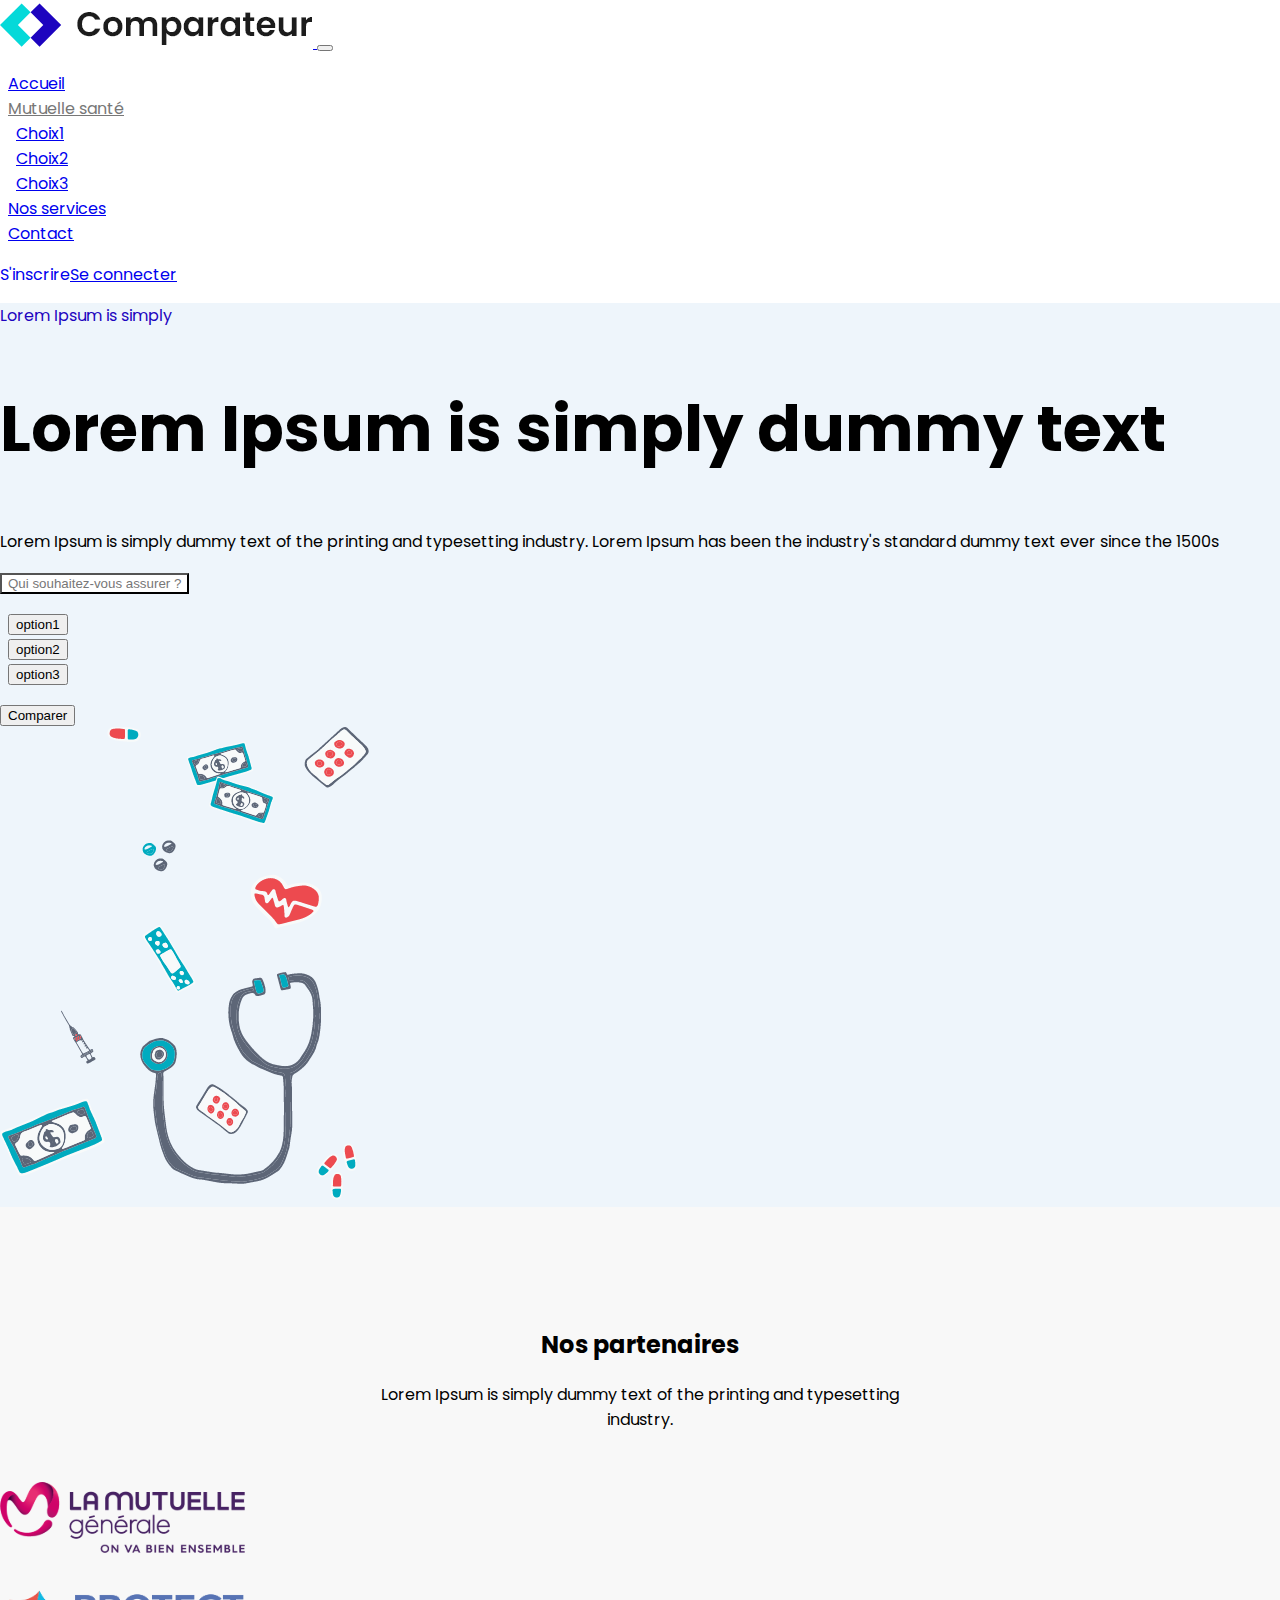
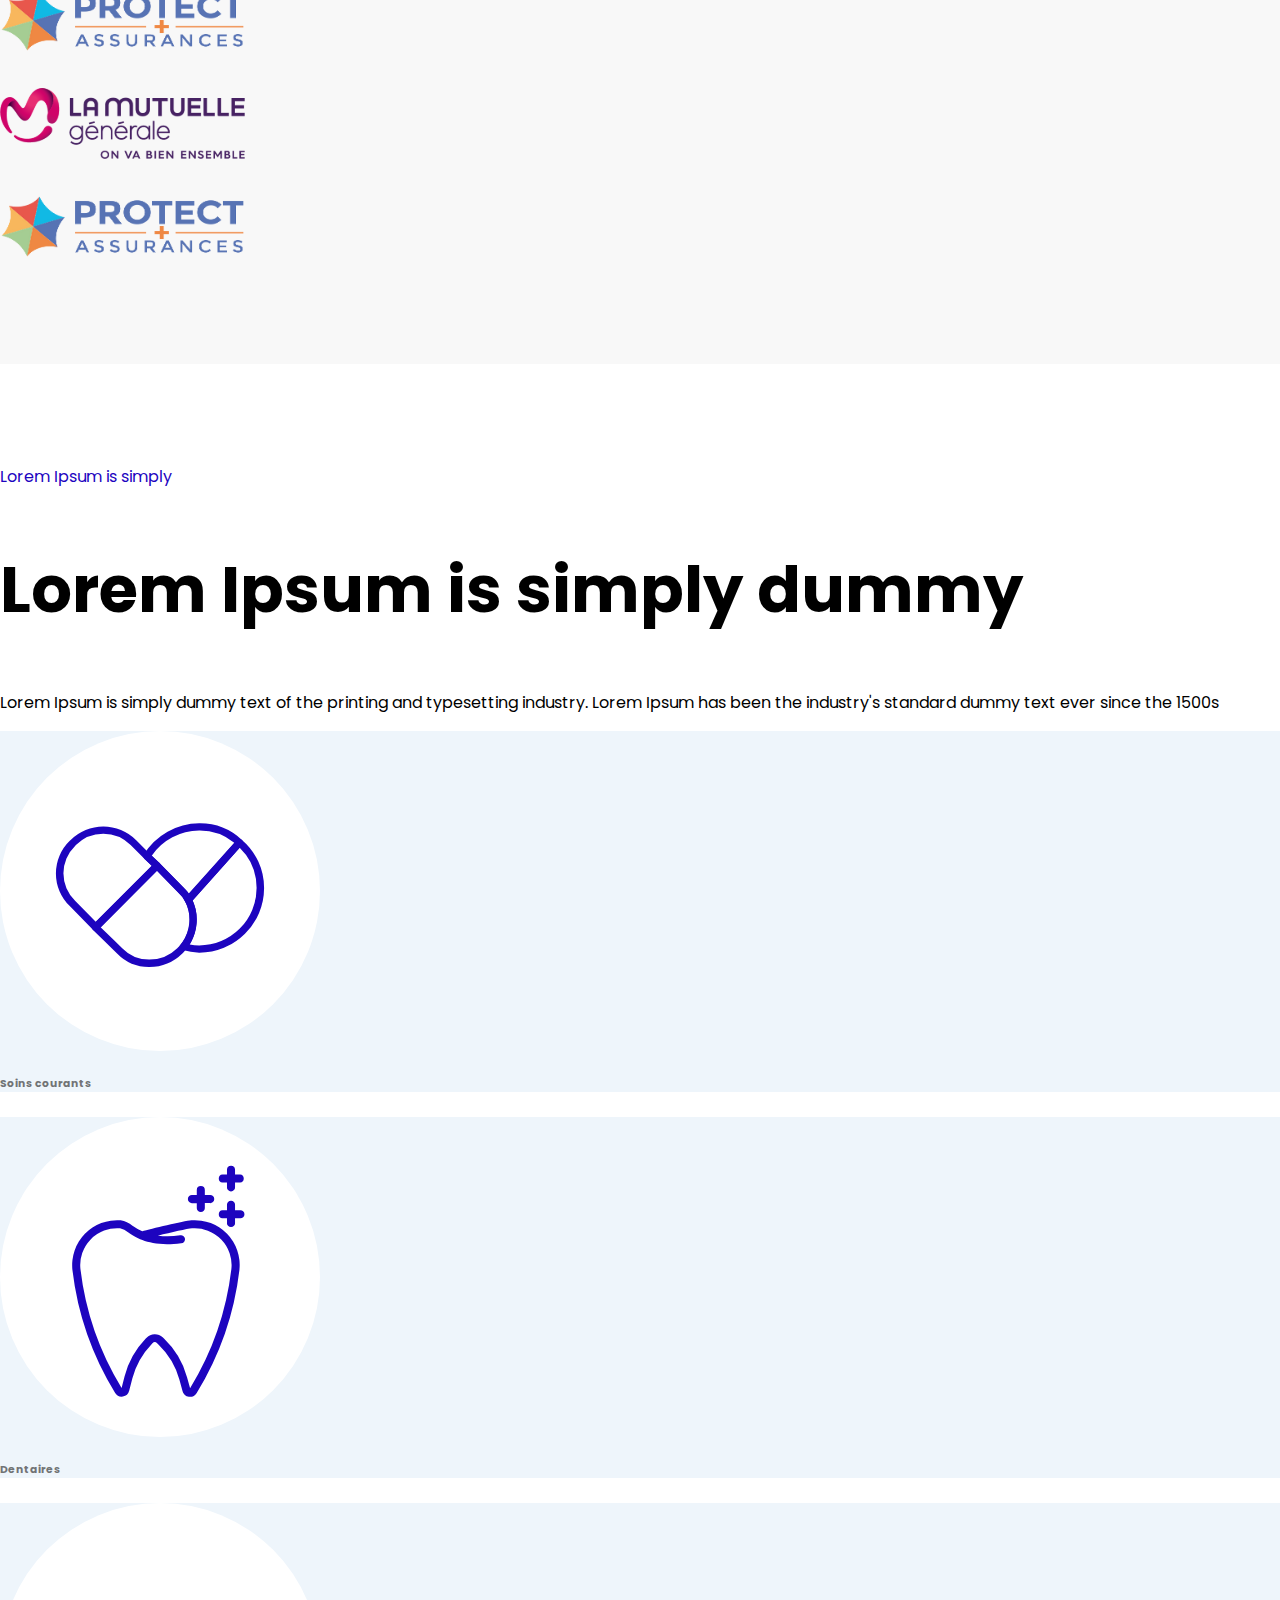
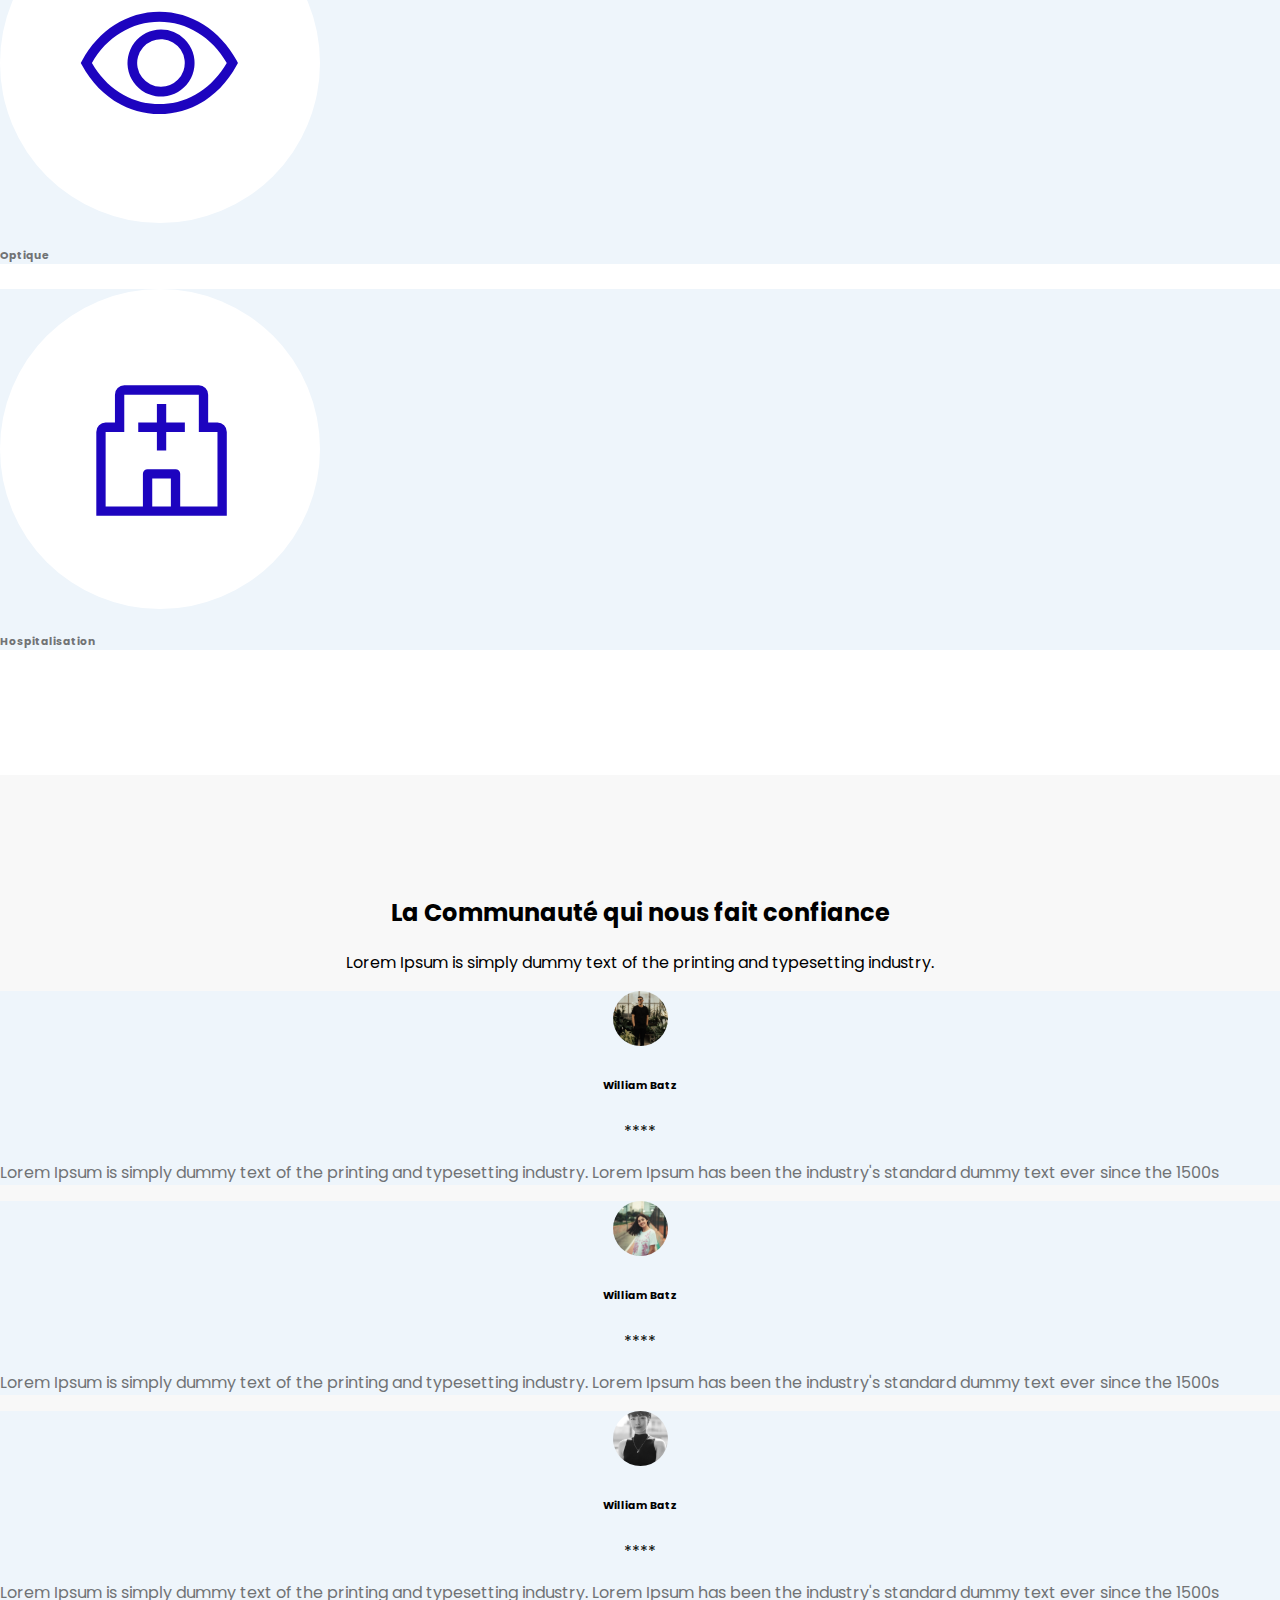
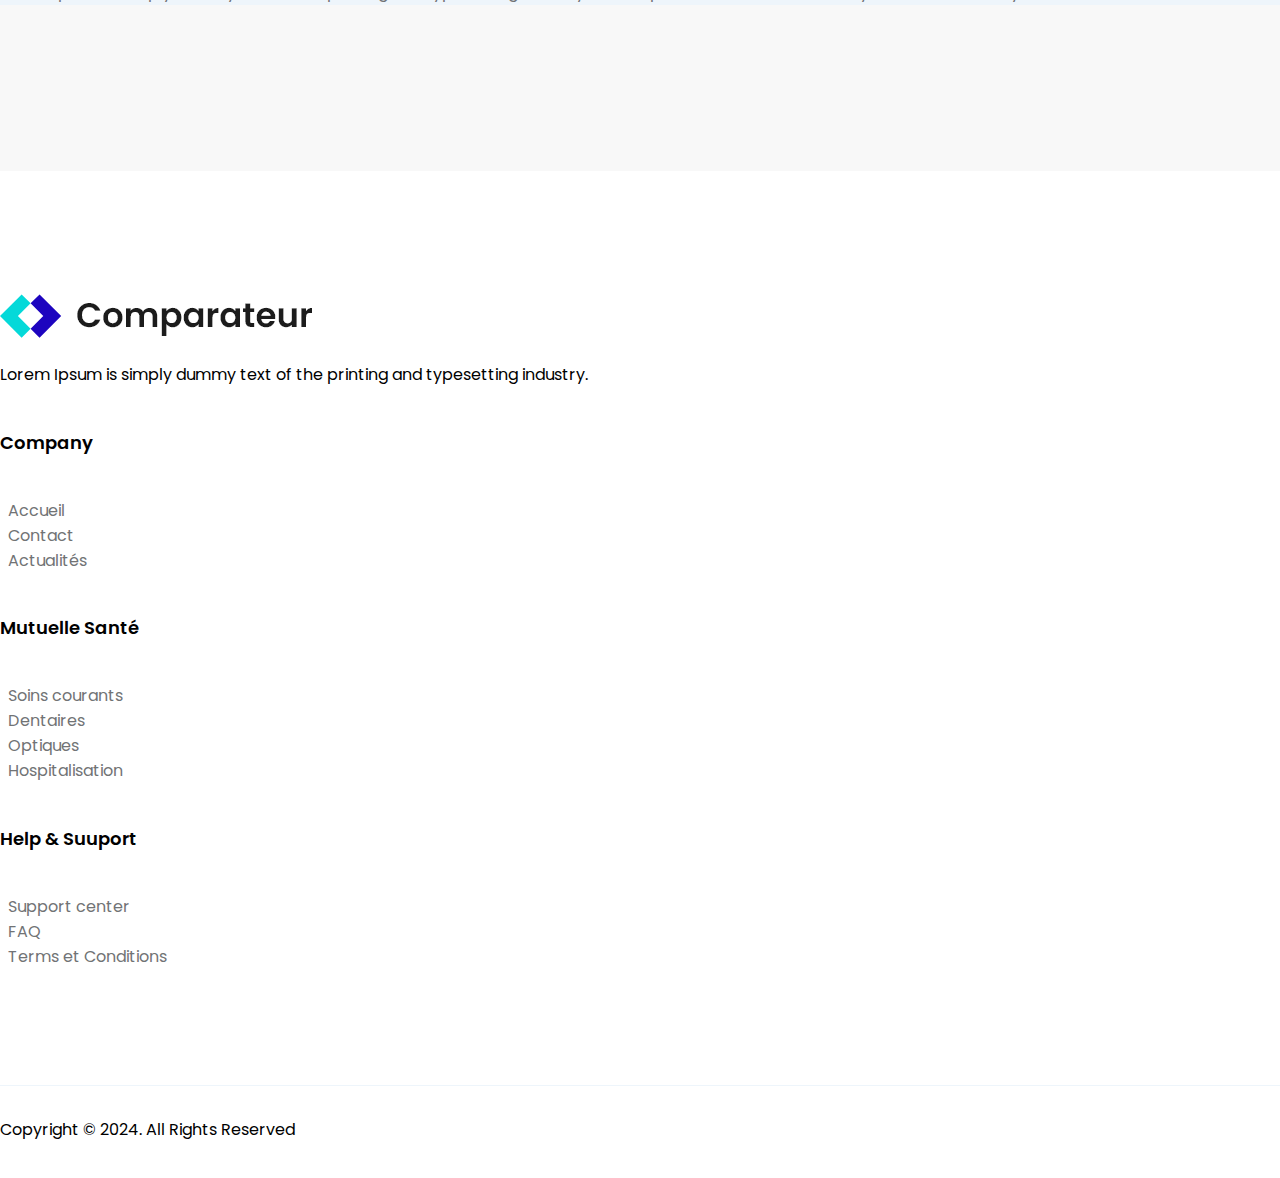
<file: index.html>
<!DOCTYPE html>
<html lang="en">

<head>
    <meta charset="UTF-8">
    <meta name="viewport" content="width=device-width, initial-scale=1.0">
    <title>Comparateur</title>
    <link rel="icon" type="image/x-icon" href="img/Groupe 82.svg">

    <!--  fichier Bootstrap css -->
    <link href="https://cdn.jsdelivr.net/npm/bootstrap@5.3.2/dist/css/bootstrap.min.css" rel="stylesheet"
        integrity="sha384-T3c6CoIi6uLrA9TneNEoa7RxnatzjcDSCmG1MXxSR1GAsXEV/Dwwykc2MPK8M2HN" crossorigin="anonymous">

    <!-- fichier css -->
    <link href="css/styyle.css" rel="stylesheet">



</head>

<body>


    <!-- -------------------   Start Header -------------------  -->
    <header class="header">
        <div class="main-menu">
            <nav class="navbar navbar-expand-md ">
                <div class="container">
                    <a class="navbar-brand" href="index.html">
                        <img src="img/logo.png" alt="Logo">
                    </a>
                    <button class="navbar-toggler" type="button" data-bs-toggle="collapse"
                        data-bs-target="#navbarNavDropdown" aria-controls="navbarNavDropdown" >
                        <span class="navbar-toggler-icon"></span>
                    </button>

                    <div class="collapse navbar-collapse" id="navbarNavDropdown">
                        <ul class="navbar-nav me-auto ">
                            <li class="nav-item">
                                <a class="nav-link active" aria-current="page" href="index.html">Accueil</a>
                            </li>
                            <li class="nav-item dropdown">
                                <a class="nav-link dropdown-toggle" href="#" role="button" data-bs-toggle="dropdown"
                                    aria-expanded="false">
                                    Mutuelle santé
                                </a>
                                <ul class="dropdown-menu">
                                    <li><a class="dropdown-item" href="Mutuelle-santé.html">Choix1</a></li>
                                    <li><a class="dropdown-item" href="Mutuelle-santé.html">Choix2</a></li>
                                    <li><a class="dropdown-item" href="Mutuelle-santé.html">Choix3</a></li>
                                </ul>
                            </li>
                            <li class="nav-item">
                                <a class="nav-link" href="nos-services.html">Nos services</a>
                            </li>
                            <li class="nav-item">
                                <a class="nav-link" href="contact.html">Contact</a>
                            </li>
                        </ul>
                        <ul class="nav navbar-nav navbar-right d-grid gap-2 d-md-flex ">
                            <li> <a class="btn btn-link me-md-2" type="button" href="connexion.html">S'inscrire</a>
                            <li><a class="btn btn-lignt me-md-2" type="button" href="connexion.html">Se connecter</a>
                            </li>
                        </ul>


                    </div>

                </div>
            </nav>
        </div>
    </header>
    <!-- -------------------   End Header -------------------  -->
    

    <!--====== SECTION 1 PART START  ======-->
    <section class="bg-assur d-sm-block p-5  ">
        <div class="container banner-container">
            <div class="row align-items-center">
                <div class="col-lg-6">
                    <div class="content">
                        <span class="small-text ">Lorem Ipsum is simply </span>
                        <h2 class="display-1 fw-semibold text-dark">
                            Lorem Ipsum is simply dummy text
                        </h2>
                        <p class=" mt-4">
                            Lorem Ipsum is simply dummy text of the printing and typesetting industry.
                            Lorem Ipsum has been the industry's standard dummy text ever since the 1500s
                        </p>
                        <form class="d-flex mt-4" role="search">
                            <div class="dropdown me-md-2">
                                <button class="btn dropdown-toggle" type="button" data-bs-toggle="dropdown"
                                    aria-expanded="false">
                                    Qui souhaitez-vous assurer ?
                                </button>
                                <ul class="dropdown-menu">
                                    <li><button class="dropdown-item" type="button">option1</button></li>
                                    <li><button class="dropdown-item" type="button">option2</button></li>
                                    <li><button class="dropdown-item" type="button">option3</button></li>
                                </ul>
                            </div>
                            <button class="btn btn-lignt" type="search"> Comparer </button>
                        </form>
                    </div>

                </div>

                <div class="col-lg-6 col-12">
                    <div class="header-image d-none d-lg-block">
                        <div class="image float-end">
                            <img src="img/Groupe 81.png" alt="Header" />
                        </div>
                    </div>
                </div>


            </div>
        </div>


    </section>
    <!--====== SECTION 1 PART ENDS  ======-->

    <!--====== CLIENT LOGO PART  ======-->
    <section class="client-logo-area client-logo-one">
        <div class="section-title-two">
            <div class="container">
                <div class="row">
                    <div class="col-12">
                        <div class="content">
                            <h2 class="fw-bold">Nos partenaires</h2>
                            <p>
                                Lorem Ipsum is simply dummy text of the printing and typesetting industry.
                            </p>
                        </div>
                    </div>
                </div>
            </div>
        </div>
        <div class="container">
            <div class="row">
                <div class="col-lg-3 col-md-6 col-sm-10">
                    <div class="single-client text-center">
                        <img src="img/La_Mutuelle_Générale_nouveau_logo.svg" alt="logo" />
                    </div>
                </div>
                <div class="col-lg-3 col-md-6 col-sm-10">
                    <div class="single-client text-center">
                        <img src="img/logo-2-2.svg" alt="logo" />
                    </div>
                </div>
                <div class="col-lg-3 col-md-6 col-sm-10">
                    <div class="single-client text-center">
                        <img src="img/La_Mutuelle_Générale_nouveau_logo.svg" alt="Logo" />
                    </div>
                </div>
                <div class="col-lg-3 col-md-6 col-sm-10">
                    <div class="single-client text-center">
                        <img src="img/logo-2-2.svg" alt="Logo" />
                    </div>
                </div>
            </div>
        </div>
    </section>
    <!--====== CLIENT LOGO PART ENDS ======-->

    <!--====== SECTION 3 PART START  ======-->
    <section class="section-area ">
        <div class="container">
            <div class="row align-items-center ">
                <div class="col-lg-6">
                    <div class="content">
                        <span class="small-text ">Lorem Ipsum is simply </span>
                        <h2 class="display-1 fw-semibold text-dark">Lorem Ipsum is simply dummy </h2>
                        <p class="mt-4">
                            Lorem Ipsum is simply dummy text of the printing and typesetting industry.
                            Lorem Ipsum has been the industry's standard dummy text ever since the 1500s
                        </p>
                    </div>

                </div>

                <div class=" col-lg-6 col-md-12 ">
                    <div class="row justify-content-space-around ">
                        <div class=" col-md-6  text-center ">
                            <a href="Mutuelle-santé.html" class="card-link">
                                <div class="card p-3">
                                    <div class="icone">
                                        <img src="img/Groupe80.svg" alt="icon1">
                                    </div>
                                    <div class="text mt-3">
                                        <h6 class="features-title">Soins courants</h4>
                                    </div>
                                </div>
                            </a>
                        </div>
                        <div class="col-md-6 text-center ">
                            <a href="Mutuelle-santé.html" class="card-link">
                                <div class="card p-3">
                                    <div class="icone">
                                        <img src="img/Groupe77.svg" alt="icon1">
                                    </div>
                                    <div class="text mt-3">
                                        <h6 class="features-title">Dentaires</h4>
                                    </div>
                                </div>
                            </a>
                        </div>
                    </div>
                    <div class="row justify-content-space-around mt-3">
                        <div class="col-md-6 text-center ">
                            <a href="Mutuelle-santé.html" class="card-link">
                                <div class="card p-3">
                                    <div class="icone">
                                        <img src="img/Groupe34.svg" alt="icon1">
                                    </div>
                                    <div class="text mt-3">
                                        <h6 class="features-title">Optique</h4>
                                    </div>
                                </div>
                            </a>

                        </div>

                        <div class="col-md-6 text-center ">
                            <a href="Mutuelle-santé.html" class="card-link">
                                <div class="card p-3">
                                    <div class="icone">
                                        <img src="img/Groupe78.svg" alt="icon1">
                                    </div>
                                    <div class="text mt-3">
                                        <h6 class="features-title">Hospitalisation</h4>
                                    </div>
                                </div>
                            </a>

                        </div>
                    </div>

                </div>


            </div>
        </div>


    </section>
    <!--====== SECTION 3 PART ENDS  ======-->

    <!--====== REVIEWS PART START ======-->
    <section class="reviws-client">
        <div class="section-title-two">
            <div class="container">
                <div class="row">
                    <div class="col-12">
                        <div class="content">
                            <h2 class="fw-bold">La Communauté qui nous fait confiance</h2>
                            <p>
                                Lorem Ipsum is simply dummy text of the printing and typesetting industry.
                            </p>
                        </div>
                    </div>
                </div>
                <div class="row mt-5">
                    <div class="col-lg-4 col-md-6 col-sm-10">
                        <div class="card bg-white p-4">
                            <div class="row">
                                <div class=" user-img col-2">
                                    <img src="img/Ellipse1.svg" alt="">
                                </div>
                                <div class="col text-start">
                                    <div class="row">
                                        <h6 class="author-name">William Batz</h6>
                                        <span class="sub-title">****</span>
                                    </div>
                                </div>
                            </div>

                            <div class="row mt-3">
                                <p class="paragraphe-align">Lorem Ipsum is simply dummy text of the printing and
                                    typesetting industry.
                                    Lorem Ipsum has been the industry's standard dummy text ever since the 1500s</p>
                            </div>

                        </div>
                    </div>

                    <div class="col-lg-4 col-md-6 col-sm-10">
                        <div class="card bg-white p-4">
                            <div class="row">
                                <div class=" user-img col-2">
                                    <img src="img/Ellipse2.svg" alt="">
                                </div>
                                <div class="col text-start">
                                    <div class="row">
                                        <h6 class="author-name">William Batz</h6>
                                        <span class="sub-title">****</span>
                                    </div>
                                </div>
                            </div>
                            <div class="row mt-3 ">
                                <p class="paragraphe-align">Lorem Ipsum is simply dummy text of the printing and
                                    typesetting industry.
                                    Lorem Ipsum has been the industry's standard dummy text ever since the 1500s</p>

                            </div>
                        </div>
                    </div>
                    <div class="col-lg-4 col-md-6 col-sm-10">
                        <div class="card bg-white p-4">
                            <div class="row ">
                                <div class="user-img col-2">
                                    <img src="img/Ellipse3.svg" alt="">
                                </div>
                                <div class="col text-start">
                                    <div class="row">
                                        <h6 class="author-name">William Batz</h6>
                                        <span class="sub-title">****</span>
                                    </div>

                                </div>
                            </div>
                            <div class="row mt-3 ">
                                <p class="paragraphe-align">Lorem Ipsum is simply dummy text of the printing and
                                    typesetting industry.
                                    Lorem Ipsum has been the industry's standard dummy text ever since the 1500s</p>

                            </div>


                        </div>
                    </div>
                </div>
            </div>
        </div>
        <div class="container">
            <div class="row">

            </div>
        </div>
    </section>
    <!--====== REVIEWS PART ENDS ======-->

    <!--====== FOOTER PART START ======-->
    <footer class="footer-area footer-one">
        <div class="footer-widget">
            <div class="container">
                <div class="row">
                    <div class="col-xl-6 col-lg-4 col-sm-12">
                        <div class="f-about">
                            <div class="footer-logo">
                                <a href="index.html">
                                    <img src="img/logo.png" alt="Logo" />
                                </a>
                            </div>
                            <p class="text">
                                Lorem Ipsum is simply dummy text of the printing and
                                typesetting industry.
                            </p>
                        </div>

                    </div>
                    <div class="col-xl-2 col-lg-2 col-sm-4">
                        <div class="footer-link">
                            <h6 class="footer-title">Company</h6>
                            <ul>
                                <li><a href="index.html">Accueil</a></li>
                                <li><a href="contact.html">Contact</a></li>
                                <li><a href="actu.html">Actualités</a></li>
                            </ul>
                        </div>
                        <!-- footer link -->
                    </div>
                    <div class="col-xl-2 col-lg-3 col-sm-4">
                        <div class="footer-link">
                            <h6 class="footer-title">Mutuelle Santé</h6>
                            <ul>
                                <li><a href="Mutuelle-santé.html">Soins courants</a></li>
                                <li><a href="Mutuelle-santé.html">Dentaires</a></li>
                                <li><a href="Mutuelle-santé.html">Optiques</a></li>
                                <li><a href="Mutuelle-santé.html">Hospitalisation</a></li>
                            </ul>
                        </div>

                    </div>
                    <div class="col-xl-2 col-lg-3 col-sm-4">
                        <div class="footer-link">
                            <h6 class="footer-title">Help & Suuport</h6>
                            <ul>
                                <li><a href="support.html">Support center</a></li>
                                <li><a href="faq.html">FAQ</a></li>
                                <li><a href="terms.html">Terms et Conditions</a></li>

                            </ul>
                        </div>
                    </div>
                </div>
            </div>
        </div>

        <div class="footer-copyright">
            <div class="container">
                <div class="row ">

                    <p class="text text-center">Copyright © 2024. All Rights Reserved</p>

                </div>
            </div>
        </div>
    </footer>
    <!--====== FOOTER ONE PART ENDS ======-->









    <script src="https://cdn.jsdelivr.net/npm/bootstrap@5.3.2/dist/js/bootstrap.bundle.min.js"
        integrity="sha384-C6RzsynM9kWDrMNeT87bh95OGNyZPhcTNXj1NW7RuBCsyN/o0jlpcV8Qyq46cDfL"
        crossorigin="anonymous"></script>
</body>

</html>
</file>
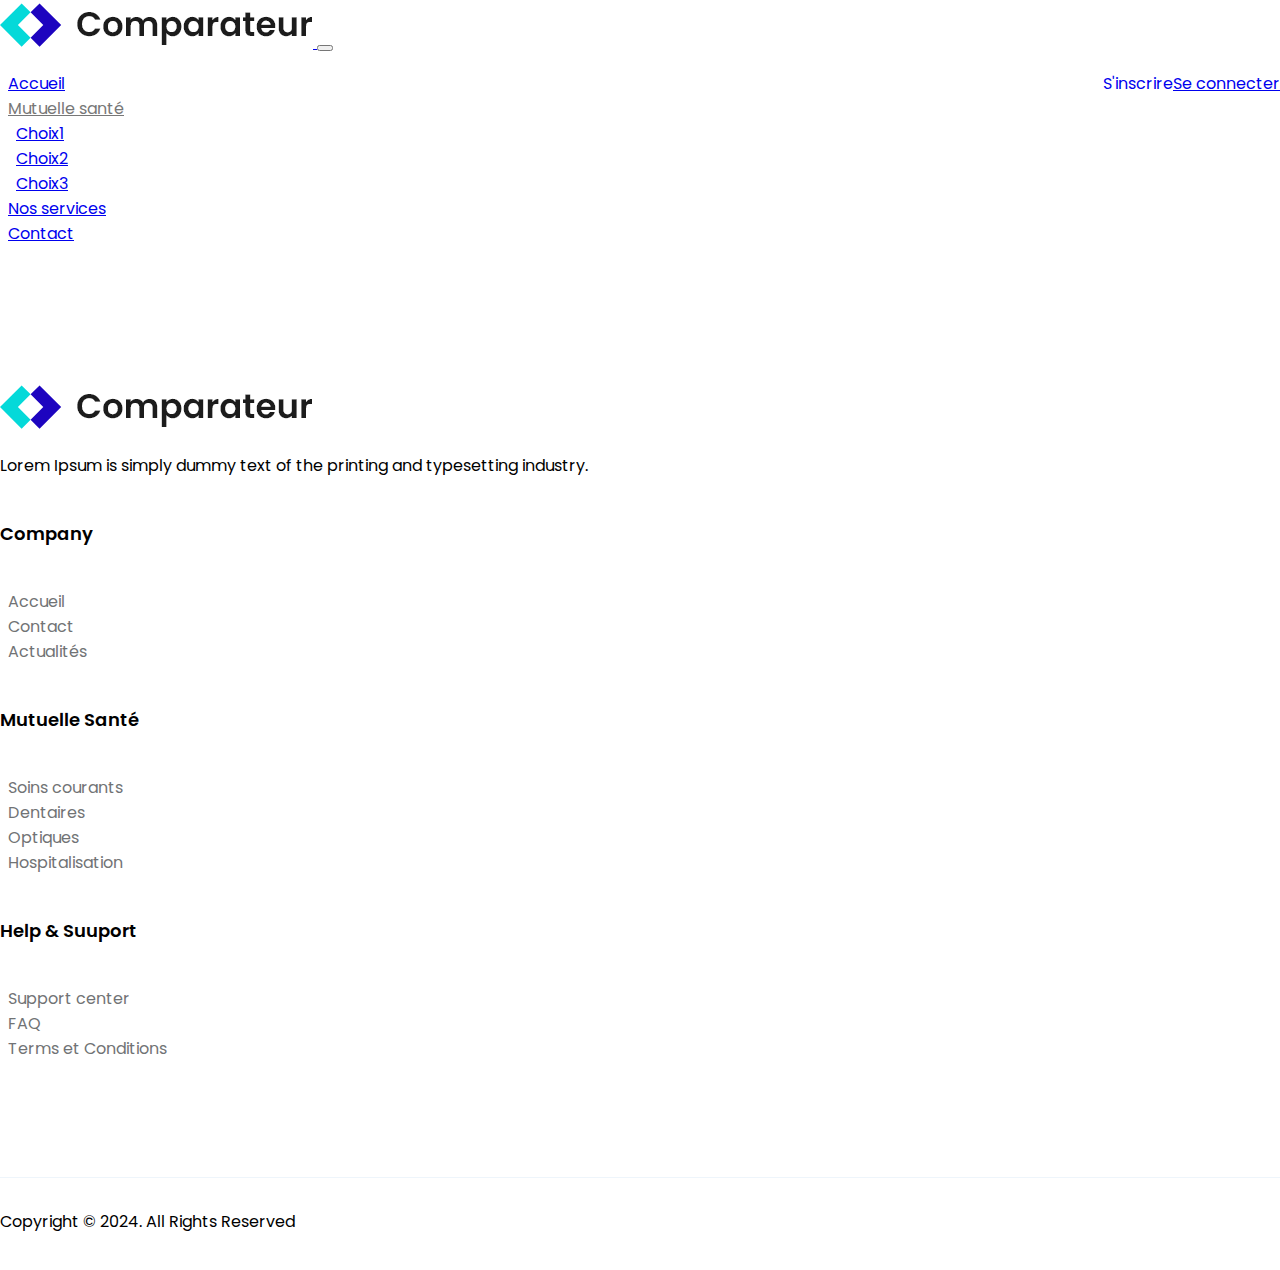
<file: actu.html>
<!DOCTYPE html>
<html lang="en">
<head>
    <meta charset="UTF-8">
    <meta name="viewport" content="width=device-width, initial-scale=1.0">
    <title>Actualités</title>
    <link rel="icon" type="image/x-icon" href="img/Groupe 82.svg">

    <!--  fichier Bootstrap css -->
    <link href="https://cdn.jsdelivr.net/npm/bootstrap@5.3.2/dist/css/bootstrap.min.css" rel="stylesheet"
        integrity="sha384-T3c6CoIi6uLrA9TneNEoa7RxnatzjcDSCmG1MXxSR1GAsXEV/Dwwykc2MPK8M2HN" crossorigin="anonymous">

    <!-- fichier css -->
    <link href="css/styyle.css" rel="stylesheet">
</head>
<body>

<!-- -------------------   Start Header -------------------  -->
<header class="header">
    <div class="main-menu">
        <nav class="navbar navbar-expand-lg ">
            <div class="container">
                <a class="navbar-brand" href="index.html">
                    <img src="img/logo.png" alt="Logo">
                </a>
                <button class="navbar-toggler" type="button" data-bs-toggle="collapse"
                    data-bs-target="#navbarNavDropdown" aria-controls="navbarNavDropdown" aria-expanded="false"
                    aria-label="Toggle navigation">
                    <span class="navbar-toggler-icon"></span>
                </button>

                <div class="collapse navbar-collapse" id="navbarNavDropdown">
                    <ul class="navbar-nav">
                        <li class="nav-item">
                            <a class="nav-link active" aria-current="page" href="index.html">Accueil</a>
                        </li>
                        <li class="nav-item dropdown">
                            <a class="nav-link dropdown-toggle" href="#" role="button" data-bs-toggle="dropdown"
                                aria-expanded="false">
                                Mutuelle santé
                            </a>
                            <ul class="dropdown-menu">
                                <li><a class="dropdown-item" href="Mutuelle-santé.html">Choix1</a></li>
                                <li><a class="dropdown-item" href="Mutuelle-santé.html">Choix2</a></li>
                                <li><a class="dropdown-item" href="Mutuelle-santé.html">Choix3</a></li>
                            </ul>
                        </li>
                        <li class="nav-item">
                            <a class="nav-link" href="nos-services.html">Nos services</a>
                        </li>
                        <li class="nav-item">
                            <a class="nav-link" href="contact.html">Contact</a>
                        </li>
                    </ul>
                    <ul class="nav navbar-nav navbar-right d-grid gap-2 d-md-flex ">
                        <li> <a class="btn btn-link me-md-2" type="button" href="connexion.html">S'inscrire</a>  
                        <li><a class="btn btn-lignt me-md-2" type="button" href="connexion.html">Se connecter</a></li>
                    </ul>


                </div>

            </div>
        </nav>
    </div>
</header>
<!-- -------------------   End Header -------------------  -->

  
    
   <!--====== FOOTER PART START ======-->
   <footer class="footer-area footer-one">
    <div class="footer-widget">
        <div class="container">
            <div class="row">
                <div class="col-xl-6 col-lg-4 col-sm-12">
                    <div class="f-about">
                        <div class="footer-logo">
                            <a href="index.html">
                                <img src="img/logo.png" alt="Logo" />
                            </a>
                        </div>
                        <p class="text">
                            Lorem Ipsum is simply dummy text of the printing and
                            typesetting industry.
                        </p>
                    </div>

                </div>
                <div class="col-xl-2 col-lg-2 col-sm-4">
                    <div class="footer-link">
                        <h6 class="footer-title">Company</h6>
                        <ul>
                            <li><a href="index.html">Accueil</a></li>
                            <li><a href="contact.html">Contact</a></li>
                            <li><a href="actu.html">Actualités</a></li>
                        </ul>
                    </div>
                    <!-- footer link -->
                </div>
                <div class="col-xl-2 col-lg-3 col-sm-4">
                    <div class="footer-link">
                        <h6 class="footer-title">Mutuelle Santé</h6>
                        <ul>
                            <li><a href="Mutuelle-santé.html">Soins courants</a></li>
                            <li><a href="Mutuelle-santé.html">Dentaires</a></li>
                            <li><a href="Mutuelle-santé.html">Optiques</a></li>
                            <li><a href="Mutuelle-santé.html">Hospitalisation</a></li>
                        </ul>
                    </div>

                </div>
                <div class="col-xl-2 col-lg-3 col-sm-4">
                    <div class="footer-link">
                        <h6 class="footer-title">Help & Suuport</h6>
                        <ul>
                            <li><a href="support.html">Support center</a></li>
                            <li><a href="faq.html">FAQ</a></li>
                            <li><a href="terms.html">Terms et Conditions</a></li>

                        </ul>
                    </div>
                </div>
            </div>
        </div>
    </div>

    <div class="footer-copyright">
        <div class="container">
            <div class="row ">

                <p class="text text-center">Copyright © 2024. All Rights Reserved</p>

            </div>
        </div>
    </div>
</footer>
<!--====== FOOTER ONE PART ENDS ======-->


    <script src="https://cdn.jsdelivr.net/npm/bootstrap@5.3.2/dist/js/bootstrap.bundle.min.js"
        integrity="sha384-C6RzsynM9kWDrMNeT87bh95OGNyZPhcTNXj1NW7RuBCsyN/o0jlpcV8Qyq46cDfL"
        crossorigin="anonymous"></script>


</body>

</html>
</file>
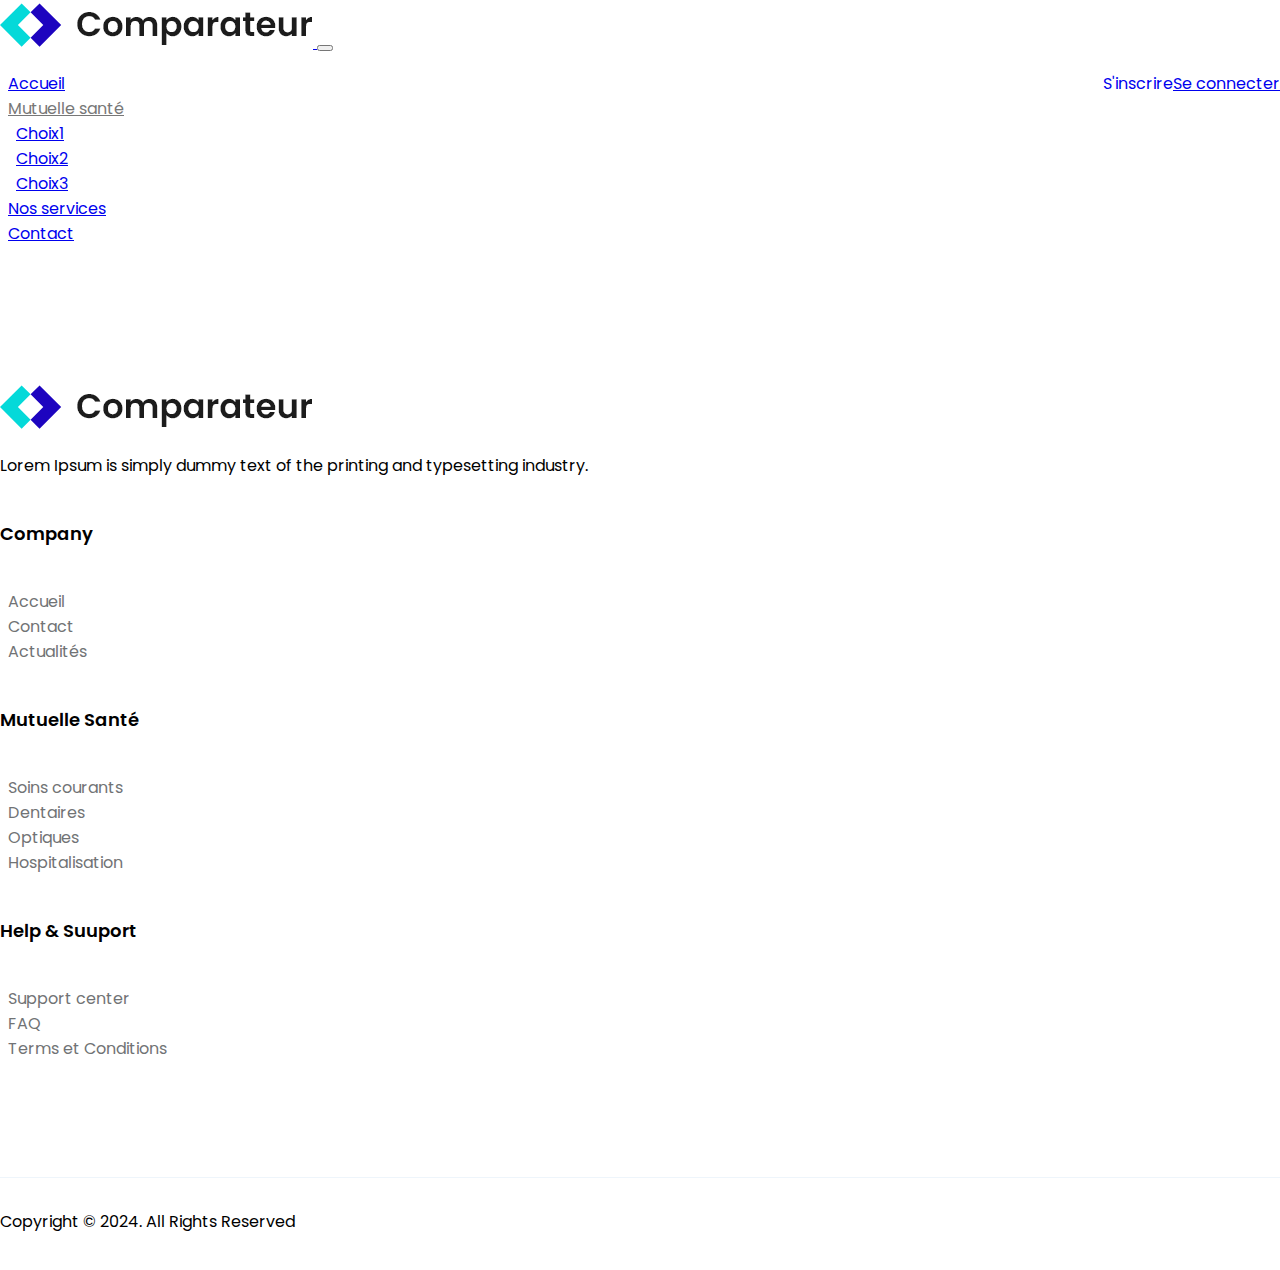
<file: connexion.html>
<!DOCTYPE html>
<html lang="en">
<head>
    <meta charset="UTF-8">
    <meta name="viewport" content="width=device-width, initial-scale=1.0">
    <title>Connexion</title>
    <link rel="icon" type="image/x-icon" href="img/Groupe 82.svg">

    <!--  fichier Bootstrap css -->
    <link href="https://cdn.jsdelivr.net/npm/bootstrap@5.3.2/dist/css/bootstrap.min.css" rel="stylesheet"
        integrity="sha384-T3c6CoIi6uLrA9TneNEoa7RxnatzjcDSCmG1MXxSR1GAsXEV/Dwwykc2MPK8M2HN" crossorigin="anonymous">

    <!-- fichier css -->
    <link href="css/styyle.css" rel="stylesheet">
</head>
<body>

<!-- -------------------   Start Header -------------------  -->
<header class="header">
    <div class="main-menu">
        <nav class="navbar navbar-expand-lg ">
            <div class="container">
                <a class="navbar-brand" href="index.html">
                    <img src="img/logo.png" alt="Logo">
                </a>
                <button class="navbar-toggler" type="button" data-bs-toggle="collapse"
                    data-bs-target="#navbarNavDropdown" aria-controls="navbarNavDropdown" aria-expanded="false"
                    aria-label="Toggle navigation">
                    <span class="navbar-toggler-icon"></span>
                </button>

                <div class="collapse navbar-collapse" id="navbarNavDropdown">
                    <ul class="navbar-nav">
                        <li class="nav-item">
                            <a class="nav-link active" aria-current="page" href="index.html">Accueil</a>
                        </li>
                        <li class="nav-item dropdown">
                            <a class="nav-link dropdown-toggle" href="#" role="button" data-bs-toggle="dropdown"
                                aria-expanded="false">
                                Mutuelle santé
                            </a>
                            <ul class="dropdown-menu">
                                <li><a class="dropdown-item" href="Mutuelle-santé.html">Choix1</a></li>
                                <li><a class="dropdown-item" href="Mutuelle-santé.html">Choix2</a></li>
                                <li><a class="dropdown-item" href="Mutuelle-santé.html">Choix3</a></li>
                            </ul>
                        </li>
                        <li class="nav-item">
                            <a class="nav-link" href="nos-services.html">Nos services</a>
                        </li>
                        <li class="nav-item">
                            <a class="nav-link" href="contact.html">Contact</a>
                        </li>
                    </ul>
                    <ul class="nav navbar-nav navbar-right d-grid gap-2 d-md-flex ">
                        <li> <a class="btn btn-link me-md-2" type="button" href="connexion.html">S'inscrire</a>  
                        <li><a class="btn btn-lignt me-md-2" type="button" href="connexion.html">Se connecter</a></li>
                    </ul>


                </div>

            </div>
        </nav>
    </div>
</header>
<!-- -------------------   End Header -------------------  -->

  
    
   <!--====== FOOTER PART START ======-->
   <footer class="footer-area footer-one">
    <div class="footer-widget">
        <div class="container">
            <div class="row">
                <div class="col-xl-6 col-lg-4 col-sm-12">
                    <div class="f-about">
                        <div class="footer-logo">
                            <a href="index.html">
                                <img src="img/logo.png" alt="Logo" />
                            </a>
                        </div>
                        <p class="text">
                            Lorem Ipsum is simply dummy text of the printing and
                            typesetting industry.
                        </p>
                    </div>

                </div>
                <div class="col-xl-2 col-lg-2 col-sm-4">
                    <div class="footer-link">
                        <h6 class="footer-title">Company</h6>
                        <ul>
                            <li><a href="index.html">Accueil</a></li>
                            <li><a href="contact.html">Contact</a></li>
                            <li><a href="actu.html">Actualités</a></li>
                        </ul>
                    </div>
                    <!-- footer link -->
                </div>
                <div class="col-xl-2 col-lg-3 col-sm-4">
                    <div class="footer-link">
                        <h6 class="footer-title">Mutuelle Santé</h6>
                        <ul>
                            <li><a href="Mutuelle-santé.html">Soins courants</a></li>
                            <li><a href="Mutuelle-santé.html">Dentaires</a></li>
                            <li><a href="Mutuelle-santé.html">Optiques</a></li>
                            <li><a href="Mutuelle-santé.html">Hospitalisation</a></li>
                        </ul>
                    </div>

                </div>
                <div class="col-xl-2 col-lg-3 col-sm-4">
                    <div class="footer-link">
                        <h6 class="footer-title">Help & Suuport</h6>
                        <ul>
                            <li><a href="support.html">Support center</a></li>
                            <li><a href="faq.html">FAQ</a></li>
                            <li><a href="terms.html">Terms et Conditions</a></li>

                        </ul>
                    </div>
                </div>
            </div>
        </div>
    </div>

    <div class="footer-copyright">
        <div class="container">
            <div class="row ">

                <p class="text text-center">Copyright © 2024. All Rights Reserved</p>

            </div>
        </div>
    </div>
</footer>
<!--====== FOOTER ONE PART ENDS ======-->


    <script src="https://cdn.jsdelivr.net/npm/bootstrap@5.3.2/dist/js/bootstrap.bundle.min.js"
        integrity="sha384-C6RzsynM9kWDrMNeT87bh95OGNyZPhcTNXj1NW7RuBCsyN/o0jlpcV8Qyq46cDfL"
        crossorigin="anonymous"></script>


</body>

</html>
</file>
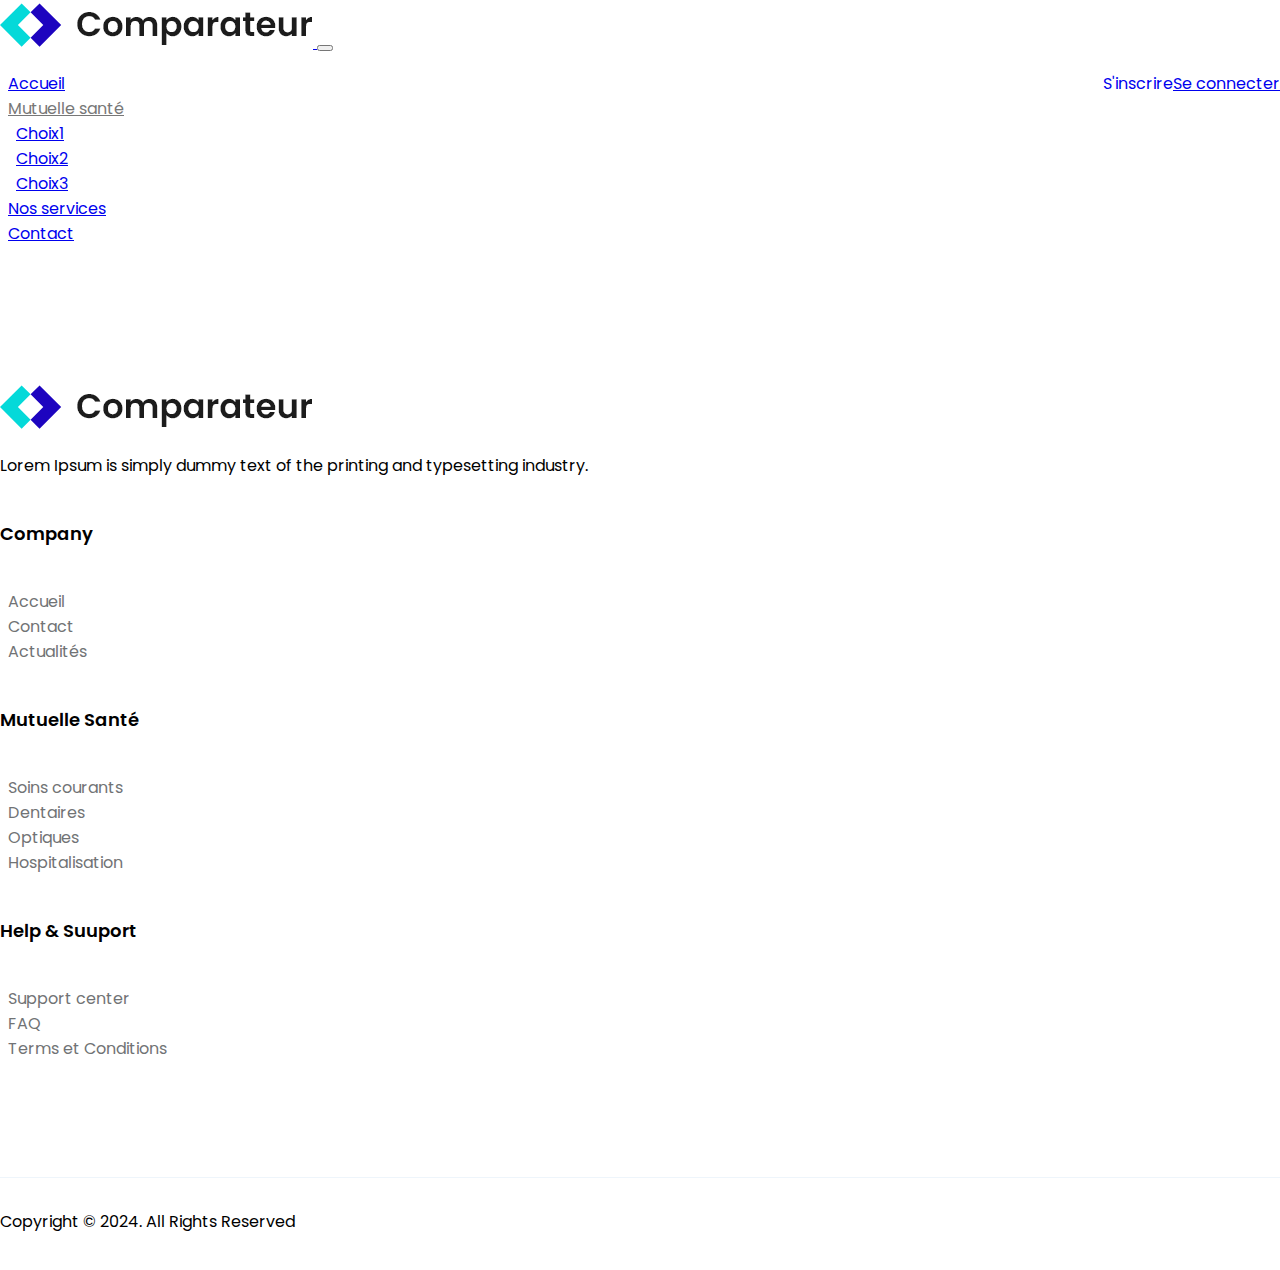
<file: contact.html>
<!DOCTYPE html>
<html lang="en">
<head>
    <meta charset="UTF-8">
    <meta name="viewport" content="width=device-width, initial-scale=1.0">
    <title>Contact</title>
    <link rel="icon" type="image/x-icon" href="img/Groupe 82.svg">

    <!--  fichier Bootstrap css -->
    <link href="https://cdn.jsdelivr.net/npm/bootstrap@5.3.2/dist/css/bootstrap.min.css" rel="stylesheet"
        integrity="sha384-T3c6CoIi6uLrA9TneNEoa7RxnatzjcDSCmG1MXxSR1GAsXEV/Dwwykc2MPK8M2HN" crossorigin="anonymous">

    <!-- fichier css -->
    <link href="css/styyle.css" rel="stylesheet">
</head>
<body>

<!-- -------------------   Start Header -------------------  -->
<header class="header">
    <div class="main-menu">
        <nav class="navbar navbar-expand-lg ">
            <div class="container">
                <a class="navbar-brand" href="index.html">
                    <img src="img/logo.png" alt="Logo">
                </a>
                <button class="navbar-toggler" type="button" data-bs-toggle="collapse"
                    data-bs-target="#navbarNavDropdown" aria-controls="navbarNavDropdown" aria-expanded="false"
                    aria-label="Toggle navigation">
                    <span class="navbar-toggler-icon"></span>
                </button>

                <div class="collapse navbar-collapse" id="navbarNavDropdown">
                    <ul class="navbar-nav">
                        <li class="nav-item">
                            <a class="nav-link active" aria-current="page" href="index.html">Accueil</a>
                        </li>
                        <li class="nav-item dropdown">
                            <a class="nav-link dropdown-toggle" href="#" role="button" data-bs-toggle="dropdown"
                                aria-expanded="false">
                                Mutuelle santé
                            </a>
                            <ul class="dropdown-menu">
                                <li><a class="dropdown-item" href="Mutuelle-santé.html">Choix1</a></li>
                                <li><a class="dropdown-item" href="Mutuelle-santé.html">Choix2</a></li>
                                <li><a class="dropdown-item" href="Mutuelle-santé.html">Choix3</a></li>
                            </ul>
                        </li>
                        <li class="nav-item">
                            <a class="nav-link" href="nos-services.html">Nos services</a>
                        </li>
                        <li class="nav-item">
                            <a class="nav-link" href="contact.html">Contact</a>
                        </li>
                    </ul>
                    <ul class="nav navbar-nav navbar-right d-grid gap-2 d-md-flex ">
                        <li> <a class="btn btn-link me-md-2" type="button" href="connexion.html">S'inscrire</a>  
                        <li><a class="btn btn-lignt me-md-2" type="button" href="connexion.html">Se connecter</a></li>
                    </ul>


                </div>

            </div>
        </nav>
    </div>
</header>
<!-- -------------------   End Header -------------------  -->

  
    
   <!--====== FOOTER PART START ======-->
   <footer class="footer-area footer-one">
    <div class="footer-widget">
        <div class="container">
            <div class="row">
                <div class="col-xl-6 col-lg-4 col-sm-12">
                    <div class="f-about">
                        <div class="footer-logo">
                            <a href="index.html">
                                <img src="img/logo.png" alt="Logo" />
                            </a>
                        </div>
                        <p class="text">
                            Lorem Ipsum is simply dummy text of the printing and
                            typesetting industry.
                        </p>
                    </div>

                </div>
                <div class="col-xl-2 col-lg-2 col-sm-4">
                    <div class="footer-link">
                        <h6 class="footer-title">Company</h6>
                        <ul>
                            <li><a href="index.html">Accueil</a></li>
                            <li><a href="contact.html">Contact</a></li>
                            <li><a href="actu.html">Actualités</a></li>
                        </ul>
                    </div>
                    <!-- footer link -->
                </div>
                <div class="col-xl-2 col-lg-3 col-sm-4">
                    <div class="footer-link">
                        <h6 class="footer-title">Mutuelle Santé</h6>
                        <ul>
                            <li><a href="Mutuelle-santé.html">Soins courants</a></li>
                            <li><a href="Mutuelle-santé.html">Dentaires</a></li>
                            <li><a href="Mutuelle-santé.html">Optiques</a></li>
                            <li><a href="Mutuelle-santé.html">Hospitalisation</a></li>
                        </ul>
                    </div>

                </div>
                <div class="col-xl-2 col-lg-3 col-sm-4">
                    <div class="footer-link">
                        <h6 class="footer-title">Help & Suuport</h6>
                        <ul>
                            <li><a href="support.html">Support center</a></li>
                            <li><a href="faq.html">FAQ</a></li>
                            <li><a href="terms.html">Terms et Conditions</a></li>

                        </ul>
                    </div>
                </div>
            </div>
        </div>
    </div>

    <div class="footer-copyright">
        <div class="container">
            <div class="row ">

                <p class="text text-center">Copyright © 2024. All Rights Reserved</p>

            </div>
        </div>
    </div>
</footer>
<!--====== FOOTER ONE PART ENDS ======-->


    <script src="https://cdn.jsdelivr.net/npm/bootstrap@5.3.2/dist/js/bootstrap.bundle.min.js"
        integrity="sha384-C6RzsynM9kWDrMNeT87bh95OGNyZPhcTNXj1NW7RuBCsyN/o0jlpcV8Qyq46cDfL"
        crossorigin="anonymous"></script>


</body>

</html>
</file>
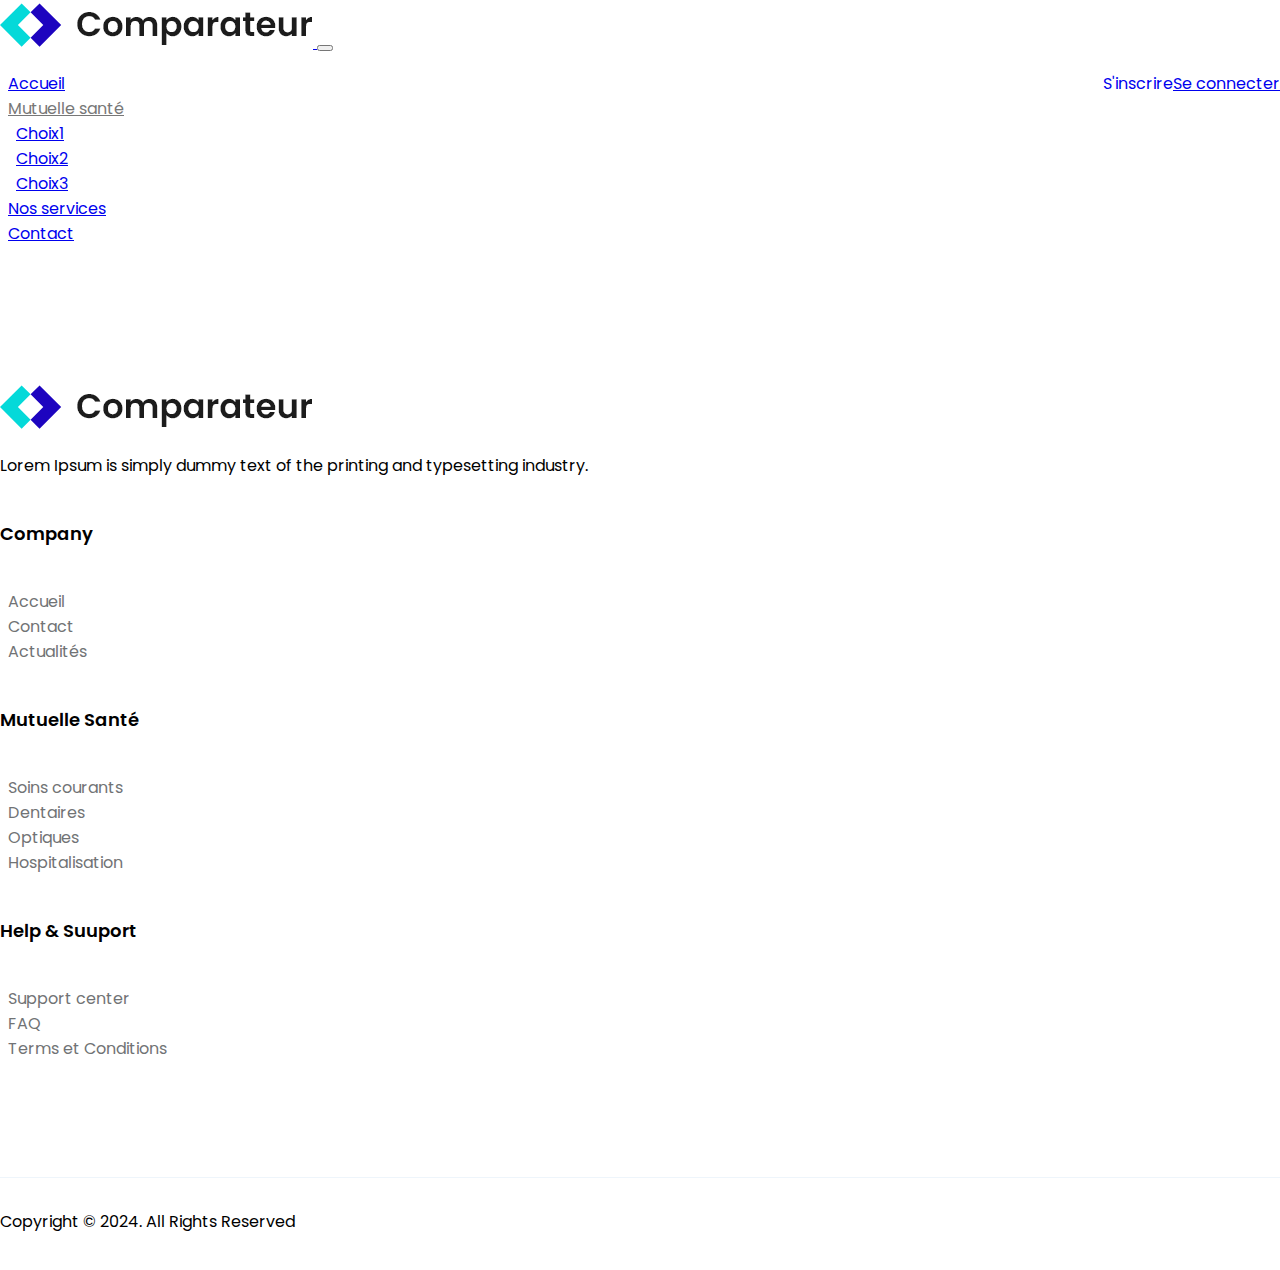
<file: faq.html>
<!DOCTYPE html>
<html lang="en">
<head>
    <meta charset="UTF-8">
    <meta name="viewport" content="width=device-width, initial-scale=1.0">
    <title>FAQ</title>
    <link rel="icon" type="image/x-icon" href="img/Groupe 82.svg">

    <!--  fichier Bootstrap css -->
    <link href="https://cdn.jsdelivr.net/npm/bootstrap@5.3.2/dist/css/bootstrap.min.css" rel="stylesheet"
        integrity="sha384-T3c6CoIi6uLrA9TneNEoa7RxnatzjcDSCmG1MXxSR1GAsXEV/Dwwykc2MPK8M2HN" crossorigin="anonymous">

    <!-- fichier css -->
    <link href="css/styyle.css" rel="stylesheet">
</head>
<body>

<!-- -------------------   Start Header -------------------  -->
<header class="header">
    <div class="main-menu">
        <nav class="navbar navbar-expand-lg ">
            <div class="container">
                <a class="navbar-brand" href="index.html">
                    <img src="img/logo.png" alt="Logo">
                </a>
                <button class="navbar-toggler" type="button" data-bs-toggle="collapse"
                    data-bs-target="#navbarNavDropdown" aria-controls="navbarNavDropdown" aria-expanded="false"
                    aria-label="Toggle navigation">
                    <span class="navbar-toggler-icon"></span>
                </button>

                <div class="collapse navbar-collapse" id="navbarNavDropdown">
                    <ul class="navbar-nav">
                        <li class="nav-item">
                            <a class="nav-link active" aria-current="page" href="index.html">Accueil</a>
                        </li>
                        <li class="nav-item dropdown">
                            <a class="nav-link dropdown-toggle" href="#" role="button" data-bs-toggle="dropdown"
                                aria-expanded="false">
                                Mutuelle santé
                            </a>
                            <ul class="dropdown-menu">
                                <li><a class="dropdown-item" href="Mutuelle-santé.html">Choix1</a></li>
                                <li><a class="dropdown-item" href="Mutuelle-santé.html">Choix2</a></li>
                                <li><a class="dropdown-item" href="Mutuelle-santé.html">Choix3</a></li>
                            </ul>
                        </li>
                        <li class="nav-item">
                            <a class="nav-link" href="nos-services.html">Nos services</a>
                        </li>
                        <li class="nav-item">
                            <a class="nav-link" href="contact.html">Contact</a>
                        </li>
                    </ul>
                    <ul class="nav navbar-nav navbar-right d-grid gap-2 d-md-flex ">
                        <li> <a class="btn btn-link me-md-2" type="button" href="connexion.html">S'inscrire</a>  
                        <li><a class="btn btn-lignt me-md-2" type="button" href="connexion.html">Se connecter</a></li>
                    </ul>


                </div>

            </div>
        </nav>
    </div>
</header>
<!-- -------------------   End Header -------------------  -->

  
    
   <!--====== FOOTER PART START ======-->
   <footer class="footer-area footer-one">
    <div class="footer-widget">
        <div class="container">
            <div class="row">
                <div class="col-xl-6 col-lg-4 col-sm-12">
                    <div class="f-about">
                        <div class="footer-logo">
                            <a href="index.html">
                                <img src="img/logo.png" alt="Logo" />
                            </a>
                        </div>
                        <p class="text">
                            Lorem Ipsum is simply dummy text of the printing and
                            typesetting industry.
                        </p>
                    </div>

                </div>
                <div class="col-xl-2 col-lg-2 col-sm-4">
                    <div class="footer-link">
                        <h6 class="footer-title">Company</h6>
                        <ul>
                            <li><a href="index.html">Accueil</a></li>
                            <li><a href="contact.html">Contact</a></li>
                            <li><a href="actu.html">Actualités</a></li>
                        </ul>
                    </div>
                    <!-- footer link -->
                </div>
                <div class="col-xl-2 col-lg-3 col-sm-4">
                    <div class="footer-link">
                        <h6 class="footer-title">Mutuelle Santé</h6>
                        <ul>
                            <li><a href="Mutuelle-santé.html">Soins courants</a></li>
                            <li><a href="Mutuelle-santé.html">Dentaires</a></li>
                            <li><a href="Mutuelle-santé.html">Optiques</a></li>
                            <li><a href="Mutuelle-santé.html">Hospitalisation</a></li>
                        </ul>
                    </div>

                </div>
                <div class="col-xl-2 col-lg-3 col-sm-4">
                    <div class="footer-link">
                        <h6 class="footer-title">Help & Suuport</h6>
                        <ul>
                            <li><a href="support.html">Support center</a></li>
                            <li><a href="faq.html">FAQ</a></li>
                            <li><a href="terms.html">Terms et Conditions</a></li>

                        </ul>
                    </div>
                </div>
            </div>
        </div>
    </div>

    <div class="footer-copyright">
        <div class="container">
            <div class="row ">

                <p class="text text-center">Copyright © 2024. All Rights Reserved</p>

            </div>
        </div>
    </div>
</footer>
<!--====== FOOTER ONE PART ENDS ======-->


    <script src="https://cdn.jsdelivr.net/npm/bootstrap@5.3.2/dist/js/bootstrap.bundle.min.js"
        integrity="sha384-C6RzsynM9kWDrMNeT87bh95OGNyZPhcTNXj1NW7RuBCsyN/o0jlpcV8Qyq46cDfL"
        crossorigin="anonymous"></script>


</body>

</html>
</file>
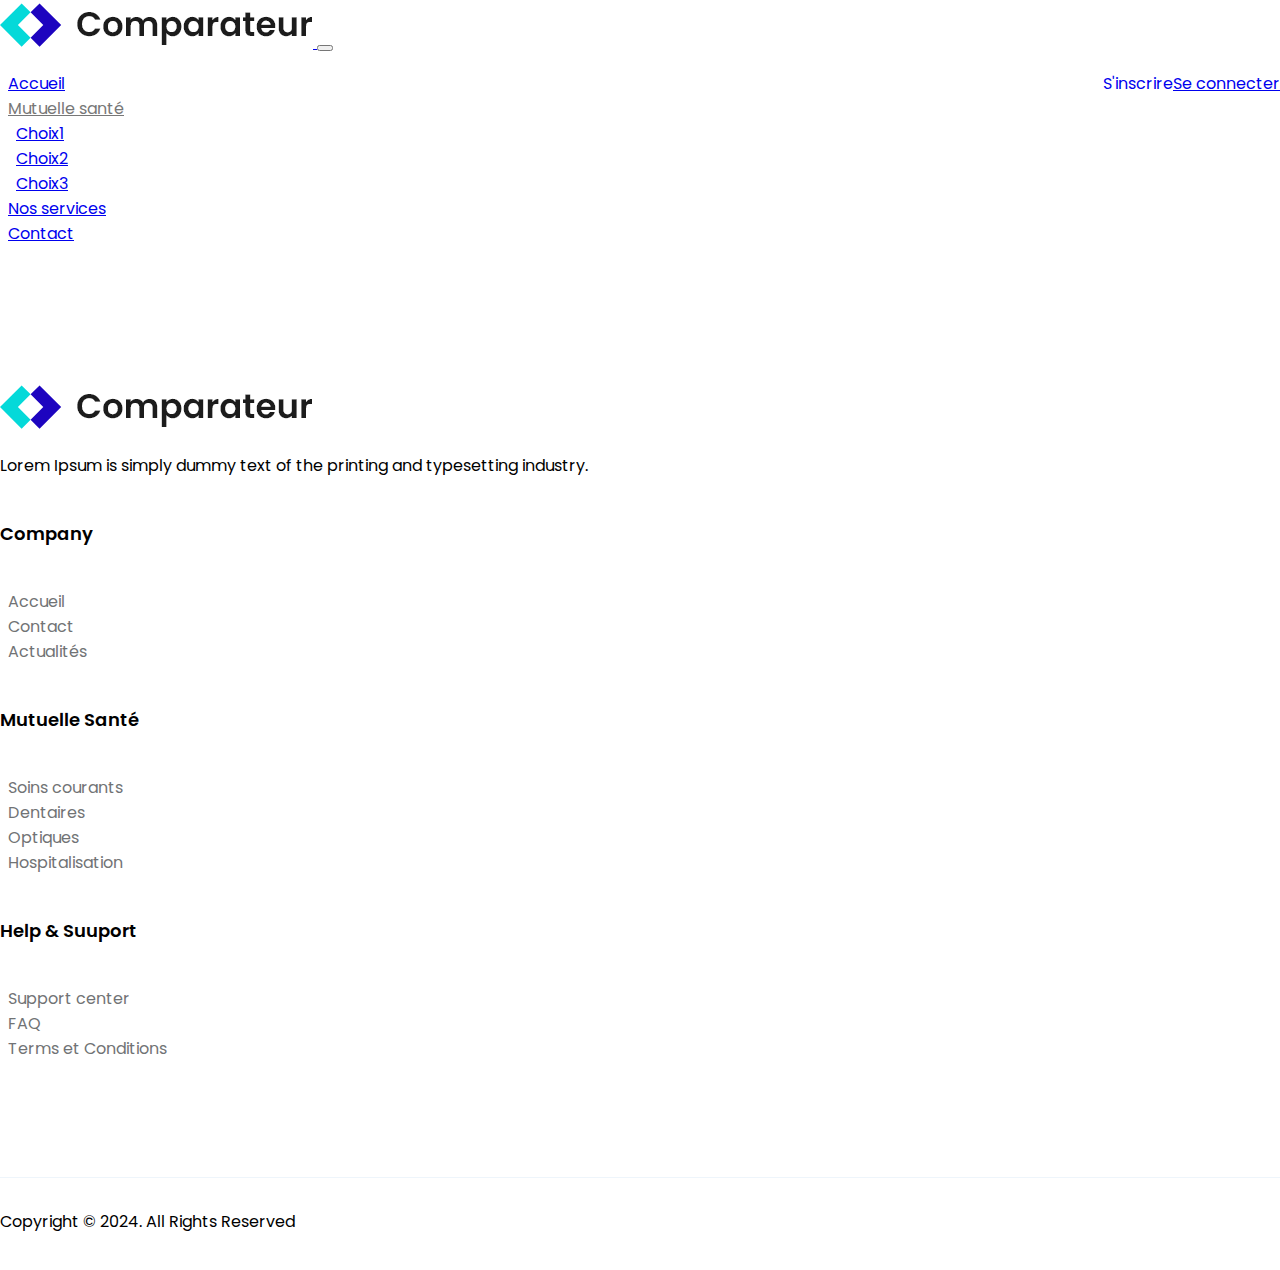
<file: help.html>
<!DOCTYPE html>
<html lang="en">
<head>
    <meta charset="UTF-8">
    <meta name="viewport" content="width=device-width, initial-scale=1.0">
    <title>Help</title>
    <link rel="icon" type="image/x-icon" href="img/Groupe 82.svg">

    <!--  fichier Bootstrap css -->
    <link href="https://cdn.jsdelivr.net/npm/bootstrap@5.3.2/dist/css/bootstrap.min.css" rel="stylesheet"
        integrity="sha384-T3c6CoIi6uLrA9TneNEoa7RxnatzjcDSCmG1MXxSR1GAsXEV/Dwwykc2MPK8M2HN" crossorigin="anonymous">

    <!-- fichier css -->
    <link href="css/styyle.css" rel="stylesheet">
</head>
<body>

<!-- -------------------   Start Header -------------------  -->
<header class="header">
    <div class="main-menu">
        <nav class="navbar navbar-expand-lg ">
            <div class="container">
                <a class="navbar-brand" href="index.html">
                    <img src="img/logo.png" alt="Logo">
                </a>
                <button class="navbar-toggler" type="button" data-bs-toggle="collapse"
                    data-bs-target="#navbarNavDropdown" aria-controls="navbarNavDropdown" aria-expanded="false"
                    aria-label="Toggle navigation">
                    <span class="navbar-toggler-icon"></span>
                </button>

                <div class="collapse navbar-collapse" id="navbarNavDropdown">
                    <ul class="navbar-nav">
                        <li class="nav-item">
                            <a class="nav-link active" aria-current="page" href="index.html">Accueil</a>
                        </li>
                        <li class="nav-item dropdown">
                            <a class="nav-link dropdown-toggle" href="#" role="button" data-bs-toggle="dropdown"
                                aria-expanded="false">
                                Mutuelle santé
                            </a>
                            <ul class="dropdown-menu">
                                <li><a class="dropdown-item" href="Mutuelle-santé.html">Choix1</a></li>
                                <li><a class="dropdown-item" href="Mutuelle-santé.html">Choix2</a></li>
                                <li><a class="dropdown-item" href="Mutuelle-santé.html">Choix3</a></li>
                            </ul>
                        </li>
                        <li class="nav-item">
                            <a class="nav-link" href="nos-services.html">Nos services</a>
                        </li>
                        <li class="nav-item">
                            <a class="nav-link" href="contact.html">Contact</a>
                        </li>
                    </ul>
                    <ul class="nav navbar-nav navbar-right d-grid gap-2 d-md-flex ">
                        <li> <a class="btn btn-link me-md-2" type="button" href="connexion.html">S'inscrire</a>  
                        <li><a class="btn btn-lignt me-md-2" type="button" href="connexion.html">Se connecter</a></li>
                    </ul>


                </div>

            </div>
        </nav>
    </div>
</header>
<!-- -------------------   End Header -------------------  -->

  
    
   <!--====== FOOTER PART START ======-->
   <footer class="footer-area footer-one">
    <div class="footer-widget">
        <div class="container">
            <div class="row">
                <div class="col-xl-6 col-lg-4 col-sm-12">
                    <div class="f-about">
                        <div class="footer-logo">
                            <a href="index.html">
                                <img src="img/logo.png" alt="Logo" />
                            </a>
                        </div>
                        <p class="text">
                            Lorem Ipsum is simply dummy text of the printing and
                            typesetting industry.
                        </p>
                    </div>

                </div>
                <div class="col-xl-2 col-lg-2 col-sm-4">
                    <div class="footer-link">
                        <h6 class="footer-title">Company</h6>
                        <ul>
                            <li><a href="index.html">Accueil</a></li>
                            <li><a href="contact.html">Contact</a></li>
                            <li><a href="actu.html">Actualités</a></li>
                        </ul>
                    </div>
                    <!-- footer link -->
                </div>
                <div class="col-xl-2 col-lg-3 col-sm-4">
                    <div class="footer-link">
                        <h6 class="footer-title">Mutuelle Santé</h6>
                        <ul>
                            <li><a href="Mutuelle-santé.html">Soins courants</a></li>
                            <li><a href="Mutuelle-santé.html">Dentaires</a></li>
                            <li><a href="Mutuelle-santé.html">Optiques</a></li>
                            <li><a href="Mutuelle-santé.html">Hospitalisation</a></li>
                        </ul>
                    </div>

                </div>
                <div class="col-xl-2 col-lg-3 col-sm-4">
                    <div class="footer-link">
                        <h6 class="footer-title">Help & Suuport</h6>
                        <ul>
                            <li><a href="support.html">Support center</a></li>
                            <li><a href="faq.html">FAQ</a></li>
                            <li><a href="terms.html">Terms et Conditions</a></li>

                        </ul>
                    </div>
                </div>
            </div>
        </div>
    </div>

    <div class="footer-copyright">
        <div class="container">
            <div class="row ">

                <p class="text text-center">Copyright © 2024. All Rights Reserved</p>

            </div>
        </div>
    </div>
</footer>
<!--====== FOOTER ONE PART ENDS ======-->


    <script src="https://cdn.jsdelivr.net/npm/bootstrap@5.3.2/dist/js/bootstrap.bundle.min.js"
        integrity="sha384-C6RzsynM9kWDrMNeT87bh95OGNyZPhcTNXj1NW7RuBCsyN/o0jlpcV8Qyq46cDfL"
        crossorigin="anonymous"></script>


</body>

</html>
</file>
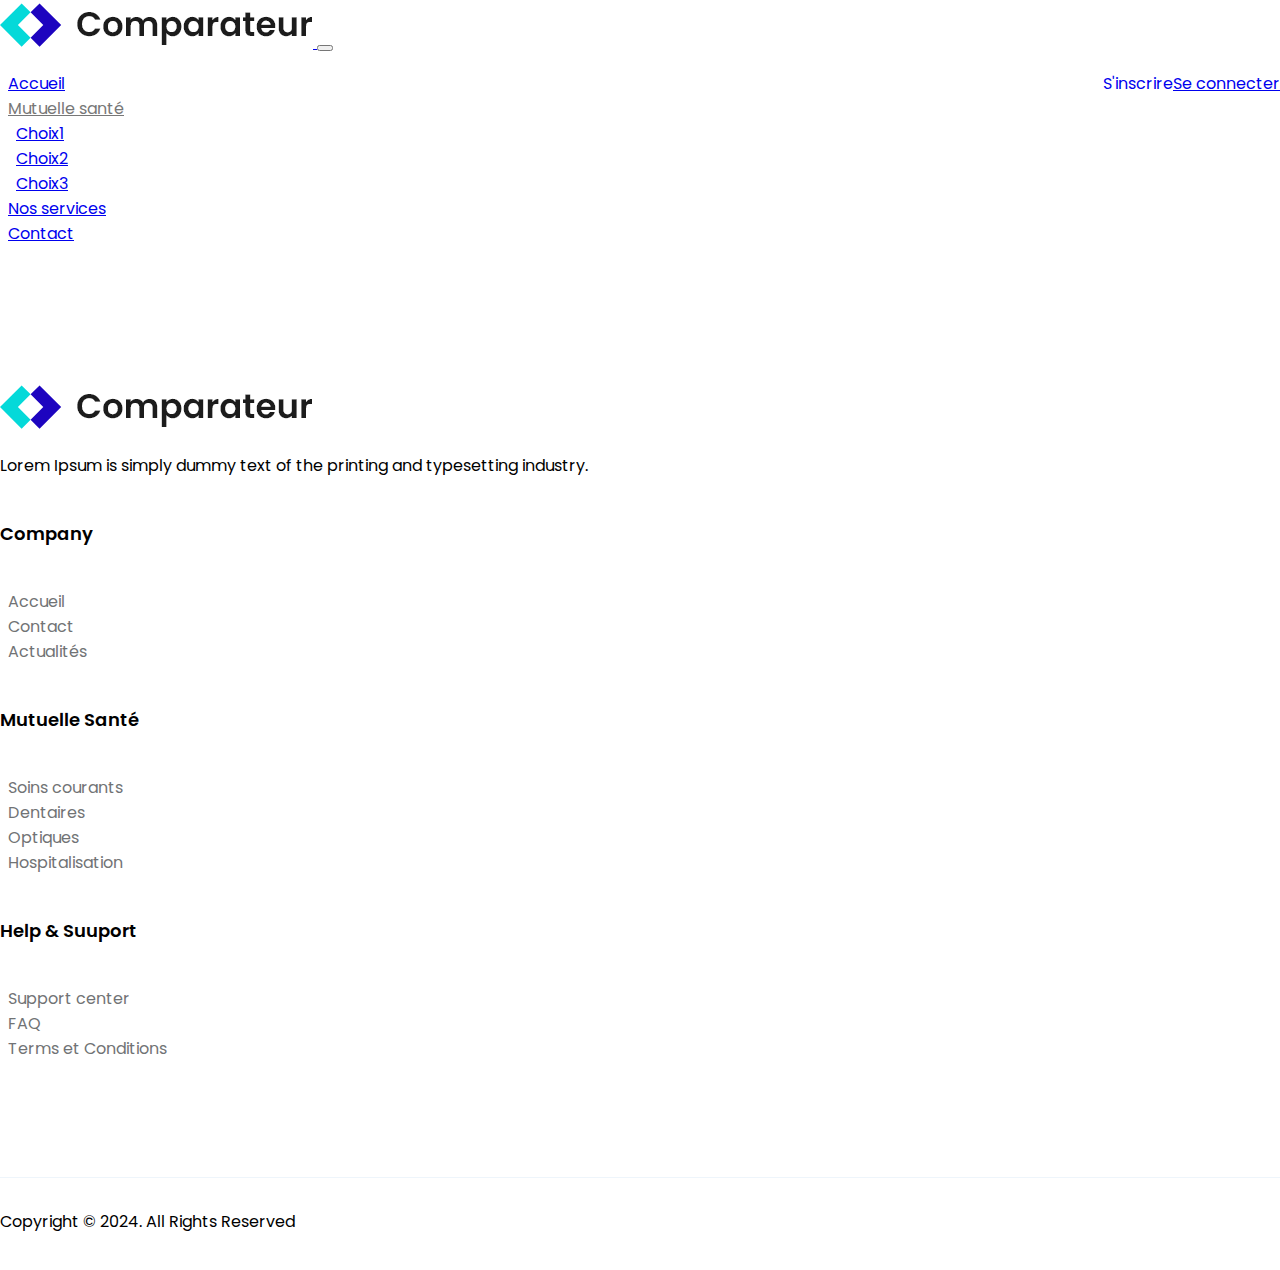
<file: Mutuelle-santé.html>
<!DOCTYPE html>
<html lang="en">
<head>
    <meta charset="UTF-8">
    <meta name="viewport" content="width=device-width, initial-scale=1.0">
    <title>Mutuelle santé</title>
    <link rel="icon" type="image/x-icon" href="img/Groupe 82.svg">

    <!--  fichier Bootstrap css -->
    <link href="https://cdn.jsdelivr.net/npm/bootstrap@5.3.2/dist/css/bootstrap.min.css" rel="stylesheet"
        integrity="sha384-T3c6CoIi6uLrA9TneNEoa7RxnatzjcDSCmG1MXxSR1GAsXEV/Dwwykc2MPK8M2HN" crossorigin="anonymous">

    <!-- fichier css -->
    <link href="css/styyle.css" rel="stylesheet">
</head>
<body>

<!-- -------------------   Start Header -------------------  -->
<header class="header">
    <div class="main-menu">
        <nav class="navbar navbar-expand-lg ">
            <div class="container">
                <a class="navbar-brand" href="index.html">
                    <img src="img/logo.png" alt="Logo">
                </a>
                <button class="navbar-toggler" type="button" data-bs-toggle="collapse"
                    data-bs-target="#navbarNavDropdown" aria-controls="navbarNavDropdown" aria-expanded="false"
                    aria-label="Toggle navigation">
                    <span class="navbar-toggler-icon"></span>
                </button>

                <div class="collapse navbar-collapse" id="navbarNavDropdown">
                    <ul class="navbar-nav">
                        <li class="nav-item">
                            <a class="nav-link active" aria-current="page" href="index.html">Accueil</a>
                        </li>
                        <li class="nav-item dropdown">
                            <a class="nav-link dropdown-toggle" href="#" role="button" data-bs-toggle="dropdown"
                                aria-expanded="false">
                                Mutuelle santé
                            </a>
                            <ul class="dropdown-menu">
                                <li><a class="dropdown-item" href="Mutuelle-santé.html">Choix1</a></li>
                                <li><a class="dropdown-item" href="Mutuelle-santé.html">Choix2</a></li>
                                <li><a class="dropdown-item" href="Mutuelle-santé.html">Choix3</a></li>
                            </ul>
                        </li>
                        <li class="nav-item">
                            <a class="nav-link" href="nos-services.html">Nos services</a>
                        </li>
                        <li class="nav-item">
                            <a class="nav-link" href="contact.html">Contact</a>
                        </li>
                    </ul>
                    <ul class="nav navbar-nav navbar-right d-grid gap-2 d-md-flex ">
                        <li> <a class="btn btn-link me-md-2" type="button" href="connexion.html">S'inscrire</a>  
                        <li><a class="btn btn-lignt me-md-2" type="button" href="connexion.html">Se connecter</a></li>
                    </ul>


                </div>

            </div>
        </nav>
    </div>
</header>
<!-- -------------------   End Header -------------------  -->

  
    
   <!--====== FOOTER PART START ======-->
   <footer class="footer-area footer-one">
    <div class="footer-widget">
        <div class="container">
            <div class="row">
                <div class="col-xl-6 col-lg-4 col-sm-12">
                    <div class="f-about">
                        <div class="footer-logo">
                            <a href="index.html">
                                <img src="img/logo.png" alt="Logo" />
                            </a>
                        </div>
                        <p class="text">
                            Lorem Ipsum is simply dummy text of the printing and
                            typesetting industry.
                        </p>
                    </div>

                </div>
                <div class="col-xl-2 col-lg-2 col-sm-4">
                    <div class="footer-link">
                        <h6 class="footer-title">Company</h6>
                        <ul>
                            <li><a href="index.html">Accueil</a></li>
                            <li><a href="contact.html">Contact</a></li>
                            <li><a href="actu.html">Actualités</a></li>
                        </ul>
                    </div>
                    <!-- footer link -->
                </div>
                <div class="col-xl-2 col-lg-3 col-sm-4">
                    <div class="footer-link">
                        <h6 class="footer-title">Mutuelle Santé</h6>
                        <ul>
                            <li><a href="Mutuelle-santé.html">Soins courants</a></li>
                            <li><a href="Mutuelle-santé.html">Dentaires</a></li>
                            <li><a href="Mutuelle-santé.html">Optiques</a></li>
                            <li><a href="Mutuelle-santé.html">Hospitalisation</a></li>
                        </ul>
                    </div>

                </div>
                <div class="col-xl-2 col-lg-3 col-sm-4">
                    <div class="footer-link">
                        <h6 class="footer-title">Help & Suuport</h6>
                        <ul>
                            <li><a href="support.html">Support center</a></li>
                            <li><a href="faq.html">FAQ</a></li>
                            <li><a href="terms.html">Terms et Conditions</a></li>

                        </ul>
                    </div>
                </div>
            </div>
        </div>
    </div>

    <div class="footer-copyright">
        <div class="container">
            <div class="row ">

                <p class="text text-center">Copyright © 2024. All Rights Reserved</p>

            </div>
        </div>
    </div>
</footer>
<!--====== FOOTER ONE PART ENDS ======-->


    <script src="https://cdn.jsdelivr.net/npm/bootstrap@5.3.2/dist/js/bootstrap.bundle.min.js"
        integrity="sha384-C6RzsynM9kWDrMNeT87bh95OGNyZPhcTNXj1NW7RuBCsyN/o0jlpcV8Qyq46cDfL"
        crossorigin="anonymous"></script>


</body>

</html>
</file>
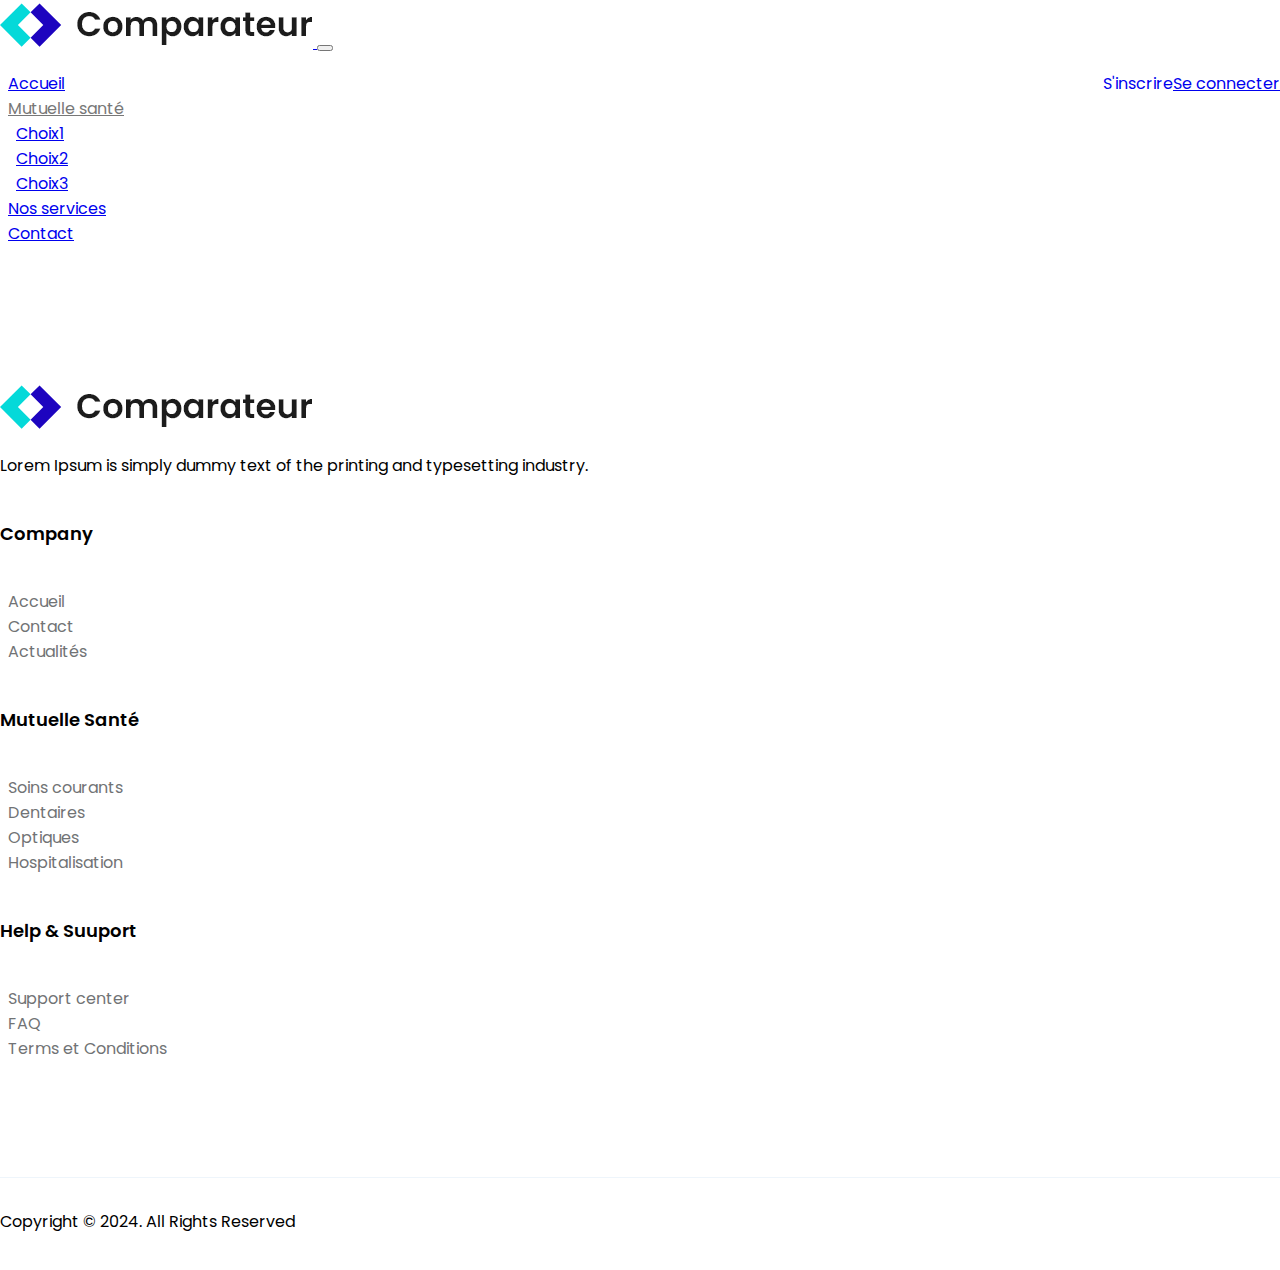
<file: nos-services.html>
<!DOCTYPE html>
<html lang="en">
<head>
    <meta charset="UTF-8">
    <meta name="viewport" content="width=device-width, initial-scale=1.0">
    <title>Nos services</title>
    <link rel="icon" type="image/x-icon" href="img/Groupe 82.svg">

    <!--  fichier Bootstrap css -->
    <link href="https://cdn.jsdelivr.net/npm/bootstrap@5.3.2/dist/css/bootstrap.min.css" rel="stylesheet"
        integrity="sha384-T3c6CoIi6uLrA9TneNEoa7RxnatzjcDSCmG1MXxSR1GAsXEV/Dwwykc2MPK8M2HN" crossorigin="anonymous">

    <!-- fichier css -->
    <link href="css/styyle.css" rel="stylesheet">
</head>
<body>

<!-- -------------------   Start Header -------------------  -->
<header class="header">
    <div class="main-menu">
        <nav class="navbar navbar-expand-lg ">
            <div class="container">
                <a class="navbar-brand" href="index.html">
                    <img src="img/logo.png" alt="Logo">
                </a>
                <button class="navbar-toggler" type="button" data-bs-toggle="collapse"
                    data-bs-target="#navbarNavDropdown" aria-controls="navbarNavDropdown" aria-expanded="false"
                    aria-label="Toggle navigation">
                    <span class="navbar-toggler-icon"></span>
                </button>

                <div class="collapse navbar-collapse" id="navbarNavDropdown">
                    <ul class="navbar-nav">
                        <li class="nav-item">
                            <a class="nav-link active" aria-current="page" href="index.html">Accueil</a>
                        </li>
                        <li class="nav-item dropdown">
                            <a class="nav-link dropdown-toggle" href="#" role="button" data-bs-toggle="dropdown"
                                aria-expanded="false">
                                Mutuelle santé
                            </a>
                            <ul class="dropdown-menu">
                                <li><a class="dropdown-item" href="Mutuelle-santé.html">Choix1</a></li>
                                <li><a class="dropdown-item" href="Mutuelle-santé.html">Choix2</a></li>
                                <li><a class="dropdown-item" href="Mutuelle-santé.html">Choix3</a></li>
                            </ul>
                        </li>
                        <li class="nav-item">
                            <a class="nav-link" href="nos-services.html">Nos services</a>
                        </li>
                        <li class="nav-item">
                            <a class="nav-link" href="contact.html">Contact</a>
                        </li>
                    </ul>
                    <ul class="nav navbar-nav navbar-right d-grid gap-2 d-md-flex ">
                        <li> <a class="btn btn-link me-md-2" type="button" href="connexion.html">S'inscrire</a>  
                        <li><a class="btn btn-lignt me-md-2" type="button" href="connexion.html">Se connecter</a></li>
                    </ul>


                </div>

            </div>
        </nav>
    </div>
</header>
<!-- -------------------   End Header -------------------  -->

  
    
   <!--====== FOOTER PART START ======-->
   <footer class="footer-area footer-one">
    <div class="footer-widget">
        <div class="container">
            <div class="row">
                <div class="col-xl-6 col-lg-4 col-sm-12">
                    <div class="f-about">
                        <div class="footer-logo">
                            <a href="index.html">
                                <img src="img/logo.png" alt="Logo" />
                            </a>
                        </div>
                        <p class="text">
                            Lorem Ipsum is simply dummy text of the printing and
                            typesetting industry.
                        </p>
                    </div>

                </div>
                <div class="col-xl-2 col-lg-2 col-sm-4">
                    <div class="footer-link">
                        <h6 class="footer-title">Company</h6>
                        <ul>
                            <li><a href="index.html">Accueil</a></li>
                            <li><a href="contact.html">Contact</a></li>
                            <li><a href="actu.html">Actualités</a></li>
                        </ul>
                    </div>
                    <!-- footer link -->
                </div>
                <div class="col-xl-2 col-lg-3 col-sm-4">
                    <div class="footer-link">
                        <h6 class="footer-title">Mutuelle Santé</h6>
                        <ul>
                            <li><a href="Mutuelle-santé.html">Soins courants</a></li>
                            <li><a href="Mutuelle-santé.html">Dentaires</a></li>
                            <li><a href="Mutuelle-santé.html">Optiques</a></li>
                            <li><a href="Mutuelle-santé.html">Hospitalisation</a></li>
                        </ul>
                    </div>

                </div>
                <div class="col-xl-2 col-lg-3 col-sm-4">
                    <div class="footer-link">
                        <h6 class="footer-title">Help & Suuport</h6>
                        <ul>
                            <li><a href="support.html">Support center</a></li>
                            <li><a href="faq.html">FAQ</a></li>
                            <li><a href="terms.html">Terms et Conditions</a></li>

                        </ul>
                    </div>
                </div>
            </div>
        </div>
    </div>

    <div class="footer-copyright">
        <div class="container">
            <div class="row ">

                <p class="text text-center">Copyright © 2024. All Rights Reserved</p>

            </div>
        </div>
    </div>
</footer>
<!--====== FOOTER ONE PART ENDS ======-->


    <script src="https://cdn.jsdelivr.net/npm/bootstrap@5.3.2/dist/js/bootstrap.bundle.min.js"
        integrity="sha384-C6RzsynM9kWDrMNeT87bh95OGNyZPhcTNXj1NW7RuBCsyN/o0jlpcV8Qyq46cDfL"
        crossorigin="anonymous"></script>


</body>

</html>
</file>
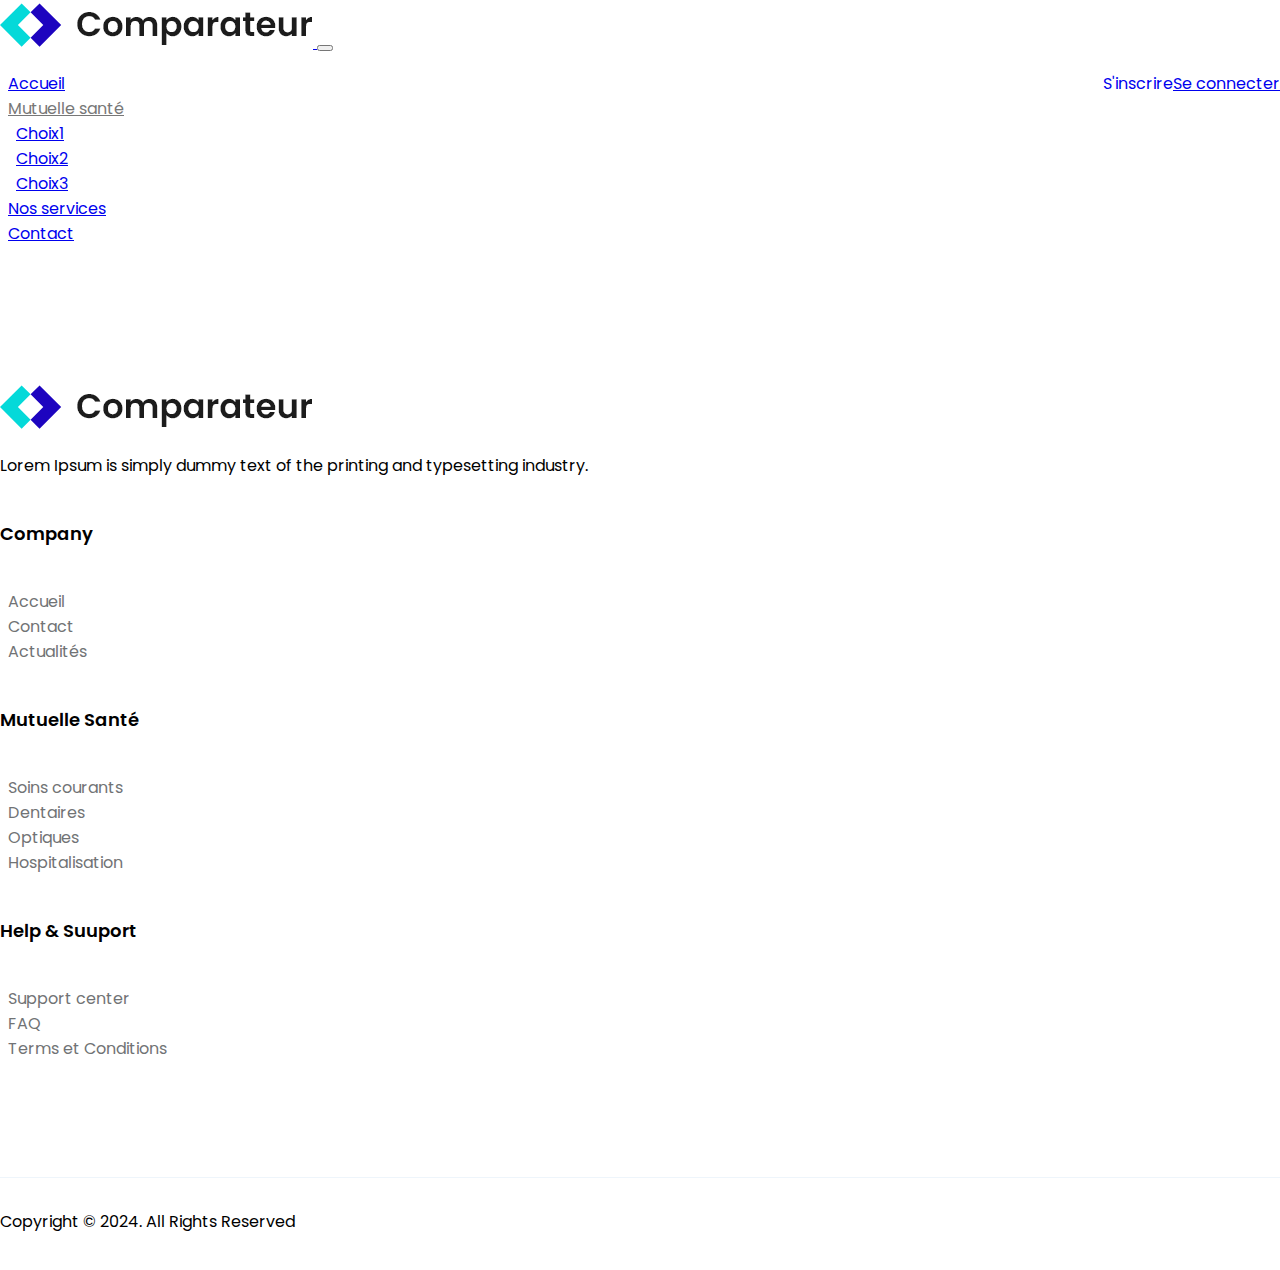
<file: support.html>
<!DOCTYPE html>
<html lang="en">
<head>
    <meta charset="UTF-8">
    <meta name="viewport" content="width=device-width, initial-scale=1.0">
    <title>Support</title>
    <link rel="icon" type="image/x-icon" href="img/Groupe 82.svg">

    <!--  fichier Bootstrap css -->
    <link href="https://cdn.jsdelivr.net/npm/bootstrap@5.3.2/dist/css/bootstrap.min.css" rel="stylesheet"
        integrity="sha384-T3c6CoIi6uLrA9TneNEoa7RxnatzjcDSCmG1MXxSR1GAsXEV/Dwwykc2MPK8M2HN" crossorigin="anonymous">

    <!-- fichier css -->
    <link href="css/styyle.css" rel="stylesheet">
</head>
<body>

<!-- -------------------   Start Header -------------------  -->
<header class="header">
    <div class="main-menu">
        <nav class="navbar navbar-expand-lg ">
            <div class="container">
                <a class="navbar-brand" href="index.html">
                    <img src="img/logo.png" alt="Logo">
                </a>
                <button class="navbar-toggler" type="button" data-bs-toggle="collapse"
                    data-bs-target="#navbarNavDropdown" aria-controls="navbarNavDropdown" aria-expanded="false"
                    aria-label="Toggle navigation">
                    <span class="navbar-toggler-icon"></span>
                </button>

                <div class="collapse navbar-collapse" id="navbarNavDropdown">
                    <ul class="navbar-nav">
                        <li class="nav-item">
                            <a class="nav-link active" aria-current="page" href="index.html">Accueil</a>
                        </li>
                        <li class="nav-item dropdown">
                            <a class="nav-link dropdown-toggle" href="#" role="button" data-bs-toggle="dropdown"
                                aria-expanded="false">
                                Mutuelle santé
                            </a>
                            <ul class="dropdown-menu">
                                <li><a class="dropdown-item" href="Mutuelle-santé.html">Choix1</a></li>
                                <li><a class="dropdown-item" href="Mutuelle-santé.html">Choix2</a></li>
                                <li><a class="dropdown-item" href="Mutuelle-santé.html">Choix3</a></li>
                            </ul>
                        </li>
                        <li class="nav-item">
                            <a class="nav-link" href="nos-services.html">Nos services</a>
                        </li>
                        <li class="nav-item">
                            <a class="nav-link" href="contact.html">Contact</a>
                        </li>
                    </ul>
                    <ul class="nav navbar-nav navbar-right d-grid gap-2 d-md-flex ">
                        <li> <a class="btn btn-link me-md-2" type="button" href="connexion.html">S'inscrire</a>  
                        <li><a class="btn btn-lignt me-md-2" type="button" href="connexion.html">Se connecter</a></li>
                    </ul>


                </div>

            </div>
        </nav>
    </div>
</header>
<!-- -------------------   End Header -------------------  -->

  
    
   <!--====== FOOTER PART START ======-->
   <footer class="footer-area footer-one">
    <div class="footer-widget">
        <div class="container">
            <div class="row">
                <div class="col-xl-6 col-lg-4 col-sm-12">
                    <div class="f-about">
                        <div class="footer-logo">
                            <a href="index.html">
                                <img src="img/logo.png" alt="Logo" />
                            </a>
                        </div>
                        <p class="text">
                            Lorem Ipsum is simply dummy text of the printing and
                            typesetting industry.
                        </p>
                    </div>

                </div>
                <div class="col-xl-2 col-lg-2 col-sm-4">
                    <div class="footer-link">
                        <h6 class="footer-title">Company</h6>
                        <ul>
                            <li><a href="index.html">Accueil</a></li>
                            <li><a href="contact.html">Contact</a></li>
                            <li><a href="actu.html">Actualités</a></li>
                        </ul>
                    </div>
                    <!-- footer link -->
                </div>
                <div class="col-xl-2 col-lg-3 col-sm-4">
                    <div class="footer-link">
                        <h6 class="footer-title">Mutuelle Santé</h6>
                        <ul>
                            <li><a href="Mutuelle-santé.html">Soins courants</a></li>
                            <li><a href="Mutuelle-santé.html">Dentaires</a></li>
                            <li><a href="Mutuelle-santé.html">Optiques</a></li>
                            <li><a href="Mutuelle-santé.html">Hospitalisation</a></li>
                        </ul>
                    </div>

                </div>
                <div class="col-xl-2 col-lg-3 col-sm-4">
                    <div class="footer-link">
                        <h6 class="footer-title">Help & Suuport</h6>
                        <ul>
                            <li><a href="support.html">Support center</a></li>
                            <li><a href="faq.html">FAQ</a></li>
                            <li><a href="terms.html">Terms et Conditions</a></li>

                        </ul>
                    </div>
                </div>
            </div>
        </div>
    </div>

    <div class="footer-copyright">
        <div class="container">
            <div class="row ">

                <p class="text text-center">Copyright © 2024. All Rights Reserved</p>

            </div>
        </div>
    </div>
</footer>
<!--====== FOOTER ONE PART ENDS ======-->


    <script src="https://cdn.jsdelivr.net/npm/bootstrap@5.3.2/dist/js/bootstrap.bundle.min.js"
        integrity="sha384-C6RzsynM9kWDrMNeT87bh95OGNyZPhcTNXj1NW7RuBCsyN/o0jlpcV8Qyq46cDfL"
        crossorigin="anonymous"></script>


</body>

</html>
</file>
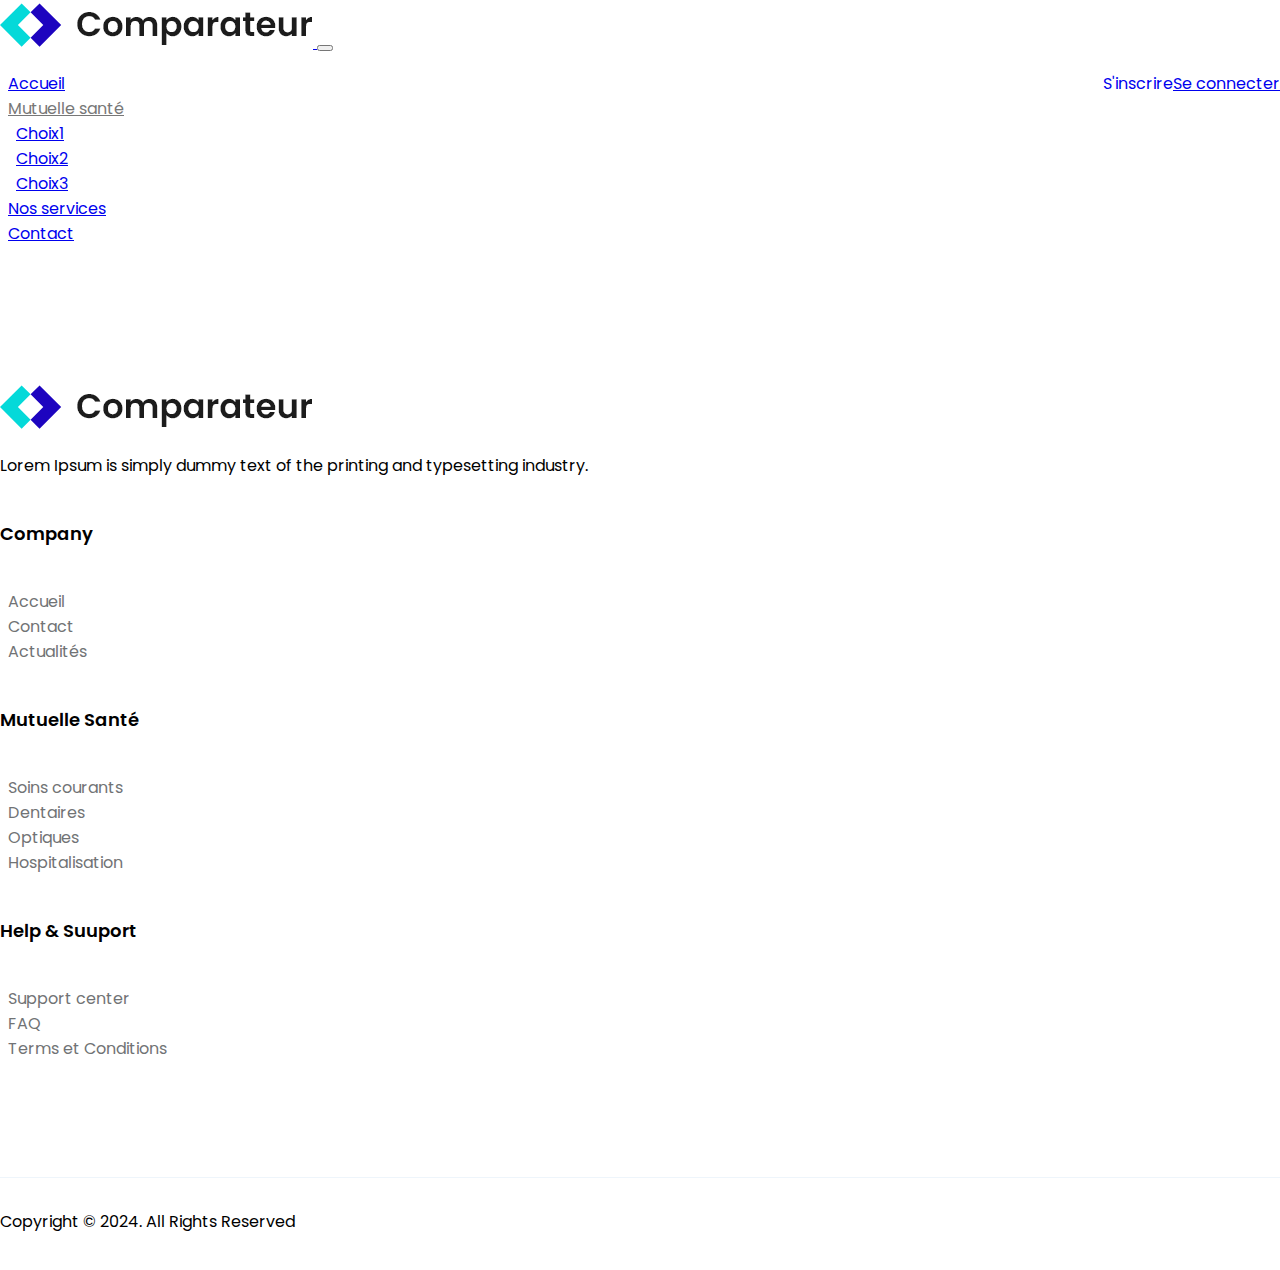
<file: terms.html>
<!DOCTYPE html>
<html lang="en">
<head>
    <meta charset="UTF-8">
    <meta name="viewport" content="width=device-width, initial-scale=1.0">
    <title>Terms</title>
    <link rel="icon" type="image/x-icon" href="img/Groupe 82.svg">

    <!--  fichier Bootstrap css -->
    <link href="https://cdn.jsdelivr.net/npm/bootstrap@5.3.2/dist/css/bootstrap.min.css" rel="stylesheet"
        integrity="sha384-T3c6CoIi6uLrA9TneNEoa7RxnatzjcDSCmG1MXxSR1GAsXEV/Dwwykc2MPK8M2HN" crossorigin="anonymous">

    <!-- fichier css -->
    <link href="css/styyle.css" rel="stylesheet">
</head>
<body>

<!-- -------------------   Start Header -------------------  -->
<header class="header">
    <div class="main-menu">
        <nav class="navbar navbar-expand-lg ">
            <div class="container">
                <a class="navbar-brand" href="index.html">
                    <img src="img/logo.png" alt="Logo">
                </a>
                <button class="navbar-toggler" type="button" data-bs-toggle="collapse"
                    data-bs-target="#navbarNavDropdown" aria-controls="navbarNavDropdown" aria-expanded="false"
                    aria-label="Toggle navigation">
                    <span class="navbar-toggler-icon"></span>
                </button>

                <div class="collapse navbar-collapse" id="navbarNavDropdown">
                    <ul class="navbar-nav">
                        <li class="nav-item">
                            <a class="nav-link active" aria-current="page" href="index.html">Accueil</a>
                        </li>
                        <li class="nav-item dropdown">
                            <a class="nav-link dropdown-toggle" href="#" role="button" data-bs-toggle="dropdown"
                                aria-expanded="false">
                                Mutuelle santé
                            </a>
                            <ul class="dropdown-menu">
                                <li><a class="dropdown-item" href="Mutuelle-santé.html">Choix1</a></li>
                                <li><a class="dropdown-item" href="Mutuelle-santé.html">Choix2</a></li>
                                <li><a class="dropdown-item" href="Mutuelle-santé.html">Choix3</a></li>
                            </ul>
                        </li>
                        <li class="nav-item">
                            <a class="nav-link" href="nos-services.html">Nos services</a>
                        </li>
                        <li class="nav-item">
                            <a class="nav-link" href="contact.html">Contact</a>
                        </li>
                    </ul>
                    <ul class="nav navbar-nav navbar-right d-grid gap-2 d-md-flex ">
                        <li> <a class="btn btn-link me-md-2" type="button" href="connexion.html">S'inscrire</a>  
                        <li><a class="btn btn-lignt me-md-2" type="button" href="connexion.html">Se connecter</a></li>
                    </ul>


                </div>

            </div>
        </nav>
    </div>
</header>
<!-- -------------------   End Header -------------------  -->

  
    
   <!--====== FOOTER PART START ======-->
   <footer class="footer-area footer-one">
    <div class="footer-widget">
        <div class="container">
            <div class="row">
                <div class="col-xl-6 col-lg-4 col-sm-12">
                    <div class="f-about">
                        <div class="footer-logo">
                            <a href="index.html">
                                <img src="img/logo.png" alt="Logo" />
                            </a>
                        </div>
                        <p class="text">
                            Lorem Ipsum is simply dummy text of the printing and
                            typesetting industry.
                        </p>
                    </div>

                </div>
                <div class="col-xl-2 col-lg-2 col-sm-4">
                    <div class="footer-link">
                        <h6 class="footer-title">Company</h6>
                        <ul>
                            <li><a href="index.html">Accueil</a></li>
                            <li><a href="contact.html">Contact</a></li>
                            <li><a href="actu.html">Actualités</a></li>
                        </ul>
                    </div>
                    <!-- footer link -->
                </div>
                <div class="col-xl-2 col-lg-3 col-sm-4">
                    <div class="footer-link">
                        <h6 class="footer-title">Mutuelle Santé</h6>
                        <ul>
                            <li><a href="Mutuelle-santé.html">Soins courants</a></li>
                            <li><a href="Mutuelle-santé.html">Dentaires</a></li>
                            <li><a href="Mutuelle-santé.html">Optiques</a></li>
                            <li><a href="Mutuelle-santé.html">Hospitalisation</a></li>
                        </ul>
                    </div>

                </div>
                <div class="col-xl-2 col-lg-3 col-sm-4">
                    <div class="footer-link">
                        <h6 class="footer-title">Help & Suuport</h6>
                        <ul>
                            <li><a href="support.html">Support center</a></li>
                            <li><a href="faq.html">FAQ</a></li>
                            <li><a href="terms.html">Terms et Conditions</a></li>

                        </ul>
                    </div>
                </div>
            </div>
        </div>
    </div>

    <div class="footer-copyright">
        <div class="container">
            <div class="row ">

                <p class="text text-center">Copyright © 2024. All Rights Reserved</p>

            </div>
        </div>
    </div>
</footer>
<!--====== FOOTER ONE PART ENDS ======-->


    <script src="https://cdn.jsdelivr.net/npm/bootstrap@5.3.2/dist/js/bootstrap.bundle.min.js"
        integrity="sha384-C6RzsynM9kWDrMNeT87bh95OGNyZPhcTNXj1NW7RuBCsyN/o0jlpcV8Qyq46cDfL"
        crossorigin="anonymous"></script>


</body>

</html>
</file>
<file: css/styyle.css>
/* import fonts */
@import url('https://fonts.googleapis.com/css2?family=Poppins:ital,wght@0,100;0,200;0,300;0,400;0,500;0,600;0,700;0,800;0,900;1,100;1,200;1,300;1,400;1,500;1,600;1,700;1,800;1,900&display=swap');

:root {
  --bs-link-color: 04D9D9;
}

header {
  background-color: #fff;
}


body {
  font-family: 'Poppins', sans-serif;
  background-color: #F8F8F8;
  min-height: 100vh;
  display: flex;
  flex-direction: column;
  margin: 0;
}

.display-1 {
  font-size: 4rem;
}

.btn-lignt {
  --bs-btn-color: #fff;
  --bs-btn-bg: #04D9D9;
  --bs-btn-hover-color: #fff;
  --bs-btn-hover-bg: #04D9D9;
  --bs-btn-hover-border-color: #04D9D9;
  --bs-btn-focus-shadow-rgb: 49, 132, 253;
  --bs-btn-active-color: #fff;
  --bs-btn-active-bg: #04D9D9;
  --bs-btn-active-border-color: #04D9D9;
  --bs-btn-active-shadow: inset 0 3px 5px rgba(0, 0, 0, 0.125);
  --bs-btn-disabled-color: #fff;
  --bs-btn-disabled-bg: #04D9D9;
  --bs-btn-disabled-border-color: #04D9D9;
}


.btn-link {
  --bs-btn-font-weight: 400;
  --bs-btn-color: #04D9D9;
  --bs-btn-bg: transparent;
  --bs-btn-border-color: transparent;
  --bs-btn-hover-color: var(--bs-link-hover-color);
  --bs-btn-hover-border-color: transparent;
  --bs-btn-active-color: var(--bs-link-hover-color);
  --bs-btn-active-border-color: transparent;
  --bs-btn-disabled-color: transparent;
  --bs-btn-disabled-border-color: transparent;
  --bs-btn-box-shadow: 0 0 0 #000;
  --bs-btn-focus-shadow-rgb: 49, 132, 253;
  text-decoration: none;
}


.bg-assur {
  background-color: #EEF5FB;

}

.navbar-expand-lg .navbar-collapse {
  display: flex!important;
  flex-basis: auto;
  justify-content: space-between;
}
.nav {
  --bs-nav-link-padding-x: 1rem;
  --bs-nav-link-padding-y: 0.5rem;
  --bs-nav-link-font-weight: ;
  --bs-nav-link-color: var(--bs-link-color);
  --bs-nav-link-hover-color: var(--bs-link-hover-color);
  --bs-nav-link-disabled-color: var(--bs-secondary-color);
  display: flex;
  flex-wrap: wrap;
  padding-left: 0;
  list-style: none;
}
.dropdown-toggle {
  color: #777777;
  background-color: #fff;
  border-color: none;
}

.btn-check:checked+.btn,
.btn.active,
.btn.show,
.btn:hover .btn:first-child:active,
:not(.btn-check)+.btn:active {
  color: #777777;
  background-color: #fff;
  border-color: none;
}

.client-logo-area .section-title-two {
  text-align: center;
  max-width: 550px;
  margin: auto;
  margin-bottom: 50px;
  position: relative;

}

.client-logo-one {
  padding-top: 100px;
  padding-bottom: 100px;
}

.client-logo-one .single-client {
  margin-top: 30px;
}

.section-area {
  background-color: white;
  padding-top: 100px;
  padding-bottom: 100px;

}

.card {
  background-color: #EEF5FB;
  border-color: #EEF5FB;
}

.card.icone {
  width: 10%;
}

.card-link{
  text-decoration: none;
  color: inherit;
}
.icone img,
svg {
  vertical-align: middle;
  width: 25%;
}

.features-title {
  color: #717375;
}

.small-text {
  font-weight: 400;
  color: #1D04BF;
}

.reviws-client .section-title-two {
  text-align: center;
  margin: auto;
  margin-bottom: 50px;
  padding-top: 100px;
  padding-bottom: 100px;
}

.paragraphe-align {
  text-align: left;
  color: #717375;

}


.footer-area {
  padding: 20px 0;
  margin-top: auto;
}



.footer-one {
  background-color: #fff;
}

.footer-one .footer-logo {
  margin-top: 30px;
}

.footer-one .footer-widget {
  padding-top: 70px;
  padding-bottom: 100px;
}

.footer-one .footer-title {
  font-size: 18px;
  font-weight: 600;

}

ul {
  list-style: none;
  padding-left: 0.5rem;
}

.footer-one .footer-link ul a {
  font-size: 16px;
  text-decoration: none;
  color: #717375;
  margin-top: 16px;
  font-weight: 400;
}

.footer-one .footer-copyright {
  border-top: 1px solid;
  border-color: #EEF5FB;
  padding-top: 15px;
}
</file>
